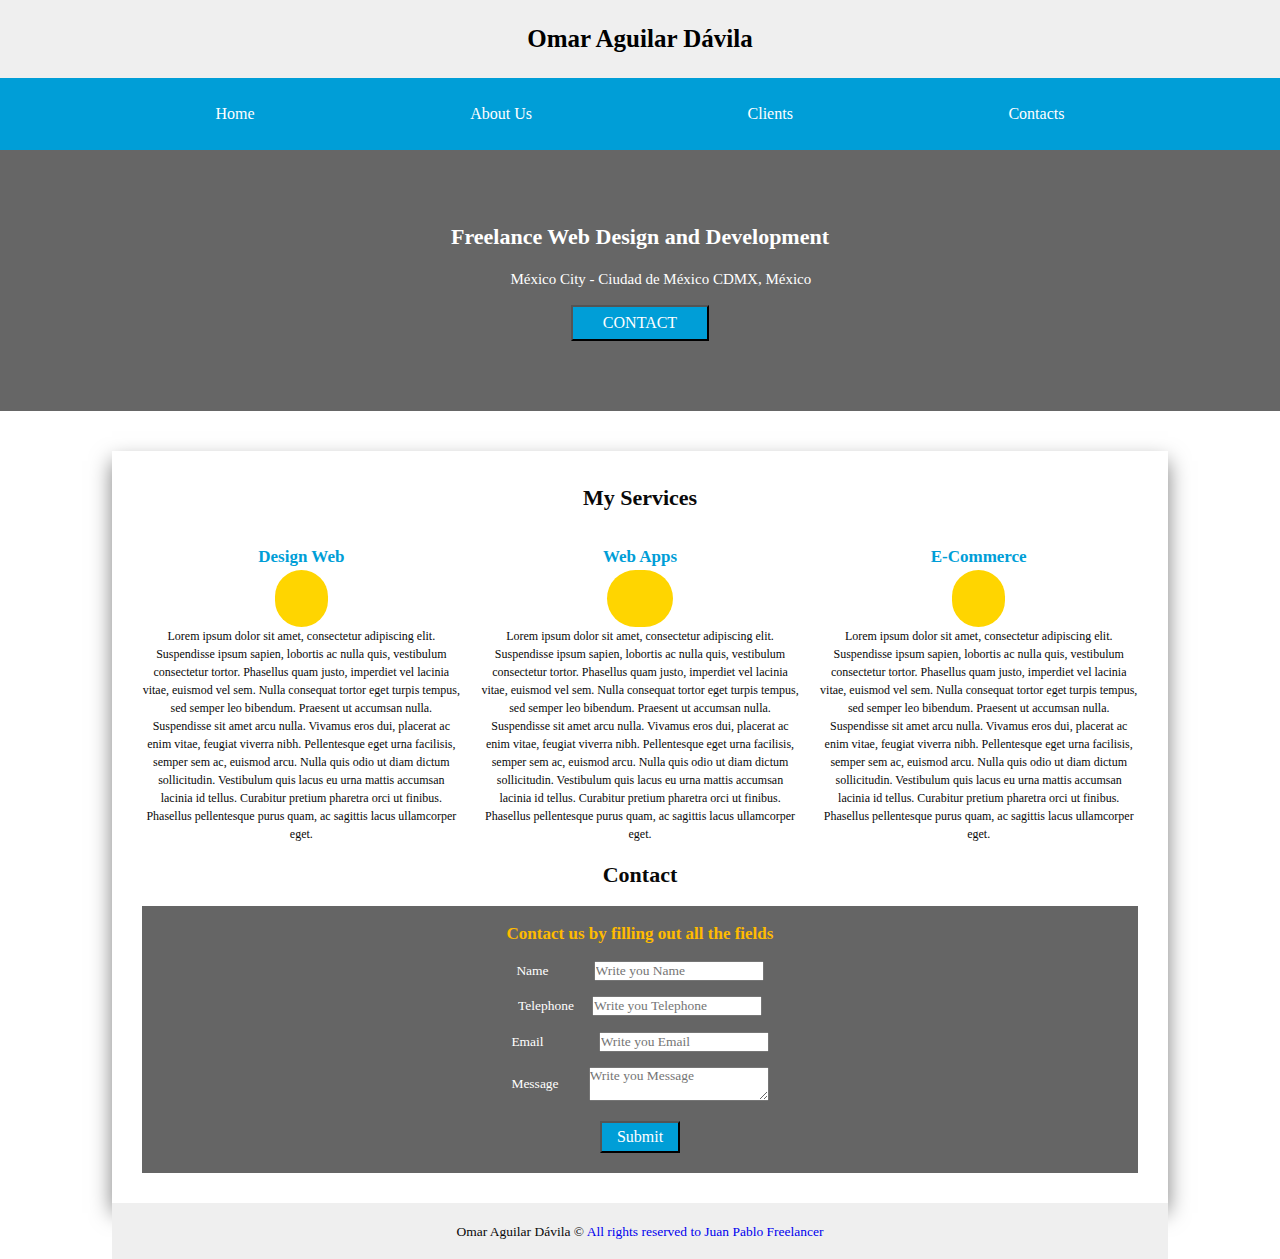
<file: browser/index.html>
<!DOCTYPE html><html lang="en" data-critters-container><head>
  <meta charset="utf-8">
  <title>Sitio Freelancer - FrontEnd</title>
  <base href="https://omarad99.github.io/SitioFreelancer-FrontEnd/">
  <meta name="viewport" content="width=device-width, initial-scale=1">
  <link rel="icon" type="image/x-icon" href="BannerMainDesignANDDeveloper.jpg">
  <link rel="stylesheet" href="app/assets/fonts/fontawesome-free-6.1.2-web/css/all.min.css">
  <link rel="stylesheet" href="app/assets/fonts/poppins/poppins.css">
<style>:root{--Color-Header-BannerTittle: #efefef;--Color-Header-Navegation: #009ed7;--Color-Header-NavegationLink: #FFF;--Color-Section-LettersBannerMain: #FFF;--Color-Section-ButtonBannerMain: #009ed7;--Color-Section-Location-BannerMain: #ffd500;--Color-Main-Background: #efefef;--Color-Main-Background-Services: #FFF;--Color-Main-Section-TittleLetters-Services: #090909;--Color-Main-Section-SubLetters-Services: #009ed7;--Color-Main-Section-BackgroundImg-Services: #ffd500;--Color-Main-Section-Img-Services: #090909;--Color-Main-Section-LoremIpsum-Services: #090909;--Color-Main-SectionFooter-ContactTittle: #090909;--Color-Main-SectionFooter-FormBackground: #656565;--Color-Main-SectionFooter-FormSubTittle: #ffbb00;--Color-Main-SectionFooter-FormLetterTittle: #FFF;--Color-Main-SectionFooter-BackgroundLabelSend: #009ed7;--Color-Main-SectionFooter-ColorLabelSend: #FFF;--Color-Main-SectionFooter-BorderLabelSend: #FFF;--Color-Main-SectionFooter-HoverBackgroundLabelSend: #FFF;--Color-Main-SectionFooter-HoverColorLabelSend: #009ed7;--Color-Main-SectionFooter-HoverBorderLabelSend: #009ed7;--Color-Footer-CopyRightTittle: #090909;--Color-Footer-BackgroundCopyRight: #efefef}*,*:before,*:after{margin:0%;padding:0%;vertical-align:auto;box-sizing:border-box;-webkit-box-sizing:border-box;-moz-box-sizing:border-box}html{scroll-behavior:smooth}body{min-height:100vh;scroll-behavior:smooth;text-rendering:optimizeSpeed;line-height:1.5;background:var(--Color-background-Found);font-family:Poppins}ul{list-style:none}a{text-decoration:none}p,a{display:inline}form,input,textarea,button,label{font-family:inherit;font-size:inherit;color:inherit}.fa-regular,.fa-solid{-moz-osx-font-smoothing:grayscale;-webkit-font-smoothing:antialiased;display:var(--fa-display,inline-block);font-style:normal;font-variant:normal;line-height:1;text-rendering:auto}@-webkit-keyframes fa-beat{0%,90%{-webkit-transform:scale(1);transform:scale(1)}45%{-webkit-transform:scale(var(--fa-beat-scale,1.25));transform:scale(var(--fa-beat-scale,1.25))}}@-webkit-keyframes fa-bounce{0%{-webkit-transform:scale(1) translateY(0);transform:scale(1) translateY(0)}10%{-webkit-transform:scale(var(--fa-bounce-start-scale-x,1.1),var(--fa-bounce-start-scale-y,.9)) translateY(0);transform:scale(var(--fa-bounce-start-scale-x,1.1),var(--fa-bounce-start-scale-y,.9)) translateY(0)}30%{-webkit-transform:scale(var(--fa-bounce-jump-scale-x,.9),var(--fa-bounce-jump-scale-y,1.1)) translateY(var(--fa-bounce-height,-.5em));transform:scale(var(--fa-bounce-jump-scale-x,.9),var(--fa-bounce-jump-scale-y,1.1)) translateY(var(--fa-bounce-height,-.5em))}50%{-webkit-transform:scale(var(--fa-bounce-land-scale-x,1.05),var(--fa-bounce-land-scale-y,.95)) translateY(0);transform:scale(var(--fa-bounce-land-scale-x,1.05),var(--fa-bounce-land-scale-y,.95)) translateY(0)}57%{-webkit-transform:scale(1) translateY(var(--fa-bounce-rebound,-.125em));transform:scale(1) translateY(var(--fa-bounce-rebound,-.125em))}64%{-webkit-transform:scale(1) translateY(0);transform:scale(1) translateY(0)}to{-webkit-transform:scale(1) translateY(0);transform:scale(1) translateY(0)}}@-webkit-keyframes fa-fade{50%{opacity:var(--fa-fade-opacity,.4)}}@-webkit-keyframes fa-beat-fade{0%,to{opacity:var(--fa-beat-fade-opacity,.4);-webkit-transform:scale(1);transform:scale(1)}50%{opacity:1;-webkit-transform:scale(var(--fa-beat-fade-scale,1.125));transform:scale(var(--fa-beat-fade-scale,1.125))}}@-webkit-keyframes fa-flip{50%{-webkit-transform:rotate3d(var(--fa-flip-x,0),var(--fa-flip-y,1),var(--fa-flip-z,0),var(--fa-flip-angle,-180deg));transform:rotate3d(var(--fa-flip-x,0),var(--fa-flip-y,1),var(--fa-flip-z,0),var(--fa-flip-angle,-180deg))}}@-webkit-keyframes fa-shake{0%{-webkit-transform:rotate(-15deg);transform:rotate(-15deg)}4%{-webkit-transform:rotate(15deg);transform:rotate(15deg)}8%,24%{-webkit-transform:rotate(-18deg);transform:rotate(-18deg)}12%,28%{-webkit-transform:rotate(18deg);transform:rotate(18deg)}16%{-webkit-transform:rotate(-22deg);transform:rotate(-22deg)}20%{-webkit-transform:rotate(22deg);transform:rotate(22deg)}32%{-webkit-transform:rotate(-12deg);transform:rotate(-12deg)}36%{-webkit-transform:rotate(12deg);transform:rotate(12deg)}40%,to{-webkit-transform:rotate(0deg);transform:rotate(0)}}@-webkit-keyframes fa-spin{0%{-webkit-transform:rotate(0deg);transform:rotate(0)}to{-webkit-transform:rotate(1turn);transform:rotate(1turn)}}.fa-code:before{content:"\f121"}.fa-credit-card:before{content:"\f09d"}.fa-location-dot:before{content:"\f3c5"}.fa-palette:before{content:"\f53f"}.fa-terminal:before{content:"\f120"}:root{--fa-font-brands:normal 400 1em/1 "Font Awesome 6 Brands"}@font-face{font-family:"Font Awesome 6 Brands";font-style:normal;font-weight:400;font-display:block;src:url("./media/fa-brands-400-Q3D6D6TO.woff2") format("woff2"),url("./media/fa-brands-400-6XPPYLRD.ttf") format("truetype")}:root{--fa-font-regular:normal 400 1em/1 "Font Awesome 6 Free"}@font-face{font-family:"Font Awesome 6 Free";font-style:normal;font-weight:400;font-display:block;src:url("./media/fa-regular-400-4BKQSETU.woff2") format("woff2"),url("./media/fa-regular-400-H3NZABAV.ttf") format("truetype")}.fa-regular{font-family:"Font Awesome 6 Free";font-weight:400}:root{--fa-font-solid:normal 900 1em/1 "Font Awesome 6 Free"}@font-face{font-family:"Font Awesome 6 Free";font-style:normal;font-weight:900;font-display:block;src:url("./media/fa-solid-900-MTKWITLC.woff2") format("woff2"),url("./media/fa-solid-900-6QMNQ5VO.ttf") format("truetype")}.fa-solid{font-family:"Font Awesome 6 Free";font-weight:900}@font-face{font-family:Poppins;src:url("./media/Poppins-Regular-4TVJUGJA.ttf") format("truetype");font-weight:400;font-style:normal}
</style><link rel="stylesheet" href="styles-EVQDM3NJ.css" media="print" onload="this.media='all'"><noscript><link rel="stylesheet" href="styles-EVQDM3NJ.css"></noscript><style ng-app-id="ng">@media (min-width: 768px){.Layout[_ngcontent-ng-c1543382815]{text-align:center;width:100%}}@media (max-width: 767px){.Layout[_ngcontent-ng-c1543382815]{text-align:center;width:100%}}</style><style ng-app-id="ng">@media (min-width: 768px){#Encabezado[_ngcontent-ng-c3246914613]{text-align:center;position:sticky;top:0;z-index:2;background:var(--Color-Header-BannerTittle)}.Header[_ngcontent-ng-c3246914613]   h1[_ngcontent-ng-c3246914613]{font-size:25px;padding-top:20px;padding-bottom:20px}}@media (max-width: 767px){#Encabezado[_ngcontent-ng-c3246914613]{display:flex;justify-content:space-evenly;align-items:center;position:sticky;top:0;z-index:2;background:var(--Color-Header-BannerTittle);padding-top:10px;padding-bottom:10px}.Header[_ngcontent-ng-c3246914613]   h1[_ngcontent-ng-c3246914613]{display:flex;align-items:center;font-size:11px;padding-top:10px;padding-bottom:10px}}</style><style ng-app-id="ng">@media (min-width: 768px){.Section-App[_ngcontent-ng-c1547955361]{text-align:center;padding-top:70px;padding-bottom:70px;background-image:linear-gradient(to top,#0009,#0009),url(/BannerMainDesignANDDeveloper.jpg);background-size:cover}.Section-App[_ngcontent-ng-c1547955361]   h2[_ngcontent-ng-c1547955361]{font-size:22px;color:var(--Color-Section-LettersBannerMain)}.Section-App[_ngcontent-ng-c1547955361]   .Location-SectionApp[_ngcontent-ng-c1547955361]{display:flex;justify-content:center;align-items:center;position:relative;margin-top:15px}.Section-App[_ngcontent-ng-c1547955361]   .Location-SectionApp[_ngcontent-ng-c1547955361]   i[_ngcontent-ng-c1547955361], p[_ngcontent-ng-c1547955361]{font-size:15px;margin-left:15px}.Section-App[_ngcontent-ng-c1547955361]   .Location-SectionApp[_ngcontent-ng-c1547955361]   i[_ngcontent-ng-c1547955361]{color:var(--Color-Section-Location-BannerMain)}.Section-App[_ngcontent-ng-c1547955361]   .Location-SectionApp[_ngcontent-ng-c1547955361]   p[_ngcontent-ng-c1547955361]{color:var(--Color-Section-LettersBannerMain)}.Section-App[_ngcontent-ng-c1547955361]   button[_ngcontent-ng-c1547955361]{padding:7px 30px;text-transform:uppercase;background:var(--Color-Section-ButtonBannerMain);color:var(--Color-Section-LettersBannerMain);position:relative;margin-top:15px}.Section-App[_ngcontent-ng-c1547955361]   button[_ngcontent-ng-c1547955361]:hover{cursor:pointer}}@media (max-width: 767px){.Section-App[_ngcontent-ng-c1547955361]{text-align:center;padding-top:70px;padding-bottom:70px;background-image:linear-gradient(to top,#0009,#0009),url(/BannerMainDesignANDDeveloper.jpg);background-size:cover}.Section-App[_ngcontent-ng-c1547955361]   h2[_ngcontent-ng-c1547955361]{font-size:11px;color:var(--Color-Section-LettersBannerMain)}.Section-App[_ngcontent-ng-c1547955361]   .Location-SectionApp[_ngcontent-ng-c1547955361]{display:flex;justify-content:center;align-items:center;position:relative;margin-top:7px}.Section-App[_ngcontent-ng-c1547955361]   .Location-SectionApp[_ngcontent-ng-c1547955361]   i[_ngcontent-ng-c1547955361], P[_ngcontent-ng-c1547955361]{font-size:10px;margin-left:15px}.Section-App[_ngcontent-ng-c1547955361]   .Location-SectionApp[_ngcontent-ng-c1547955361]   i[_ngcontent-ng-c1547955361]{color:var(--Color-Section-Location-BannerMain)}.Section-App[_ngcontent-ng-c1547955361]   .Location-SectionApp[_ngcontent-ng-c1547955361]   p[_ngcontent-ng-c1547955361]{color:var(--Color-Section-LettersBannerMain)}.Section-App[_ngcontent-ng-c1547955361]   button[_ngcontent-ng-c1547955361]{font-size:11px;color:var(--Color-Section-LettersBannerMain);padding:7px 20px;text-transform:uppercase;background:var(--Color-Section-ButtonBannerMain);position:relative;margin-top:15px}.Section-App[_ngcontent-ng-c1547955361]   button[_ngcontent-ng-c1547955361]:hover{cursor:pointer}}</style><style ng-app-id="ng">@media (min-width: 768px){.Main[_ngcontent-ng-c2484108657]{padding:30px;background:var(--Color-Main-Background-Services);margin-top:2.5rem;box-shadow:0 10px 20px #00000080;margin-left:7rem;margin-right:7rem}}@media (max-width: 767px){.Main[_ngcontent-ng-c2484108657]{background:var(--Color-Main-Background-Services);box-shadow:0 10px 20px #00000080;margin:1rem .5rem}}</style><style ng-app-id="ng">@media (min-width: 768px){.Footer[_ngcontent-ng-c1455453558]{margin-left:7rem;margin-right:7rem;padding-top:1rem;padding-bottom:1rem;background:var(--Color-Footer-BackgroundCopyRight)}.Footer[_ngcontent-ng-c1455453558]   small[_ngcontent-ng-c1455453558]{font-size:13.5px;color:var(--Color-Footer-CopyRightTittle)}}@media (max-width: 767px){.Footer[_ngcontent-ng-c1455453558]{text-align:center;background:var(--Color-Footer-BackgroundCopyRight)}.Footer[_ngcontent-ng-c1455453558]   small[_ngcontent-ng-c1455453558]{font-size:11px;color:var(--Color-Footer-CopyRightTittle)}}</style><style ng-app-id="ng">@media (min-width: 768px){.Navegation-Little[_ngcontent-ng-c801773006]{display:none}.Navegation-Big[_ngcontent-ng-c801773006]{padding-top:24px;padding-bottom:24px;background:var(--Color-Header-Navegation)}.Navegation-Big[_ngcontent-ng-c801773006]   ul[_ngcontent-ng-c801773006]{display:flex;justify-content:space-evenly;align-items:center}.Navegation-Big[_ngcontent-ng-c801773006]   .ListNavegation-Big[_ngcontent-ng-c801773006]   .Navegation-List-Big[_ngcontent-ng-c801773006]   a[_ngcontent-ng-c801773006]{color:var(--Color-Header-NavegationLink)}}@media (max-width: 767px){.Navegation-Big[_ngcontent-ng-c801773006]{display:none}.Navegation-Little[_ngcontent-ng-c801773006]{display:flex;justify-content:center;align-items:center}.Navegation-Little[_ngcontent-ng-c801773006]   .Label-Main[_ngcontent-ng-c801773006]{position:relative;cursor:pointer}.Navegation-Little[_ngcontent-ng-c801773006]   .Label-Main[_ngcontent-ng-c801773006]   #Spn-1[_ngcontent-ng-c801773006], #Spn-2[_ngcontent-ng-c801773006], #Spn-3[_ngcontent-ng-c801773006]{position:absolute;content:"";background:var(--Color-Header-Navegation);top:-6px;height:4px;width:20px;border-radius:75px;transition:all .4s ease-in-out}.Navegation-Little[_ngcontent-ng-c801773006]   .Label-Main[_ngcontent-ng-c801773006]   #Spn-2[_ngcontent-ng-c801773006]{top:-1px}.Navegation-Little[_ngcontent-ng-c801773006]   .Label-Main[_ngcontent-ng-c801773006]   #Spn-3[_ngcontent-ng-c801773006]{top:4px}.Navegation-Little[_ngcontent-ng-c801773006]   #Btn-Main[_ngcontent-ng-c801773006]{display:none}.Navegation-Little[_ngcontent-ng-c801773006]   #Btn-Main[_ngcontent-ng-c801773006]:checked ~ .Label-Main[_ngcontent-ng-c801773006]   #Spn-1[_ngcontent-ng-c801773006]{transform:rotate(140deg);top:-1px}.Navegation-Little[_ngcontent-ng-c801773006]   #Btn-Main[_ngcontent-ng-c801773006]:checked ~ .Label-Main[_ngcontent-ng-c801773006]   #Spn-2[_ngcontent-ng-c801773006]{opacity:0}.Navegation-Little[_ngcontent-ng-c801773006]   #Btn-Main[_ngcontent-ng-c801773006]:checked ~ .Label-Main[_ngcontent-ng-c801773006]   #Spn-3[_ngcontent-ng-c801773006]{transform:rotate(-140deg);top:-1px}.Navegation-Little[_ngcontent-ng-c801773006]   .Label-Navegation[_ngcontent-ng-c801773006]{display:none;position:absolute;top:3.59rem;left:0;width:100%;background:var(--Color-Header-Navegation)}.Navegation-Little[_ngcontent-ng-c801773006]   .Label-Navegation[_ngcontent-ng-c801773006]   ul[_ngcontent-ng-c801773006]{display:flex;justify-content:center;align-items:center;flex-direction:column;width:100%}.Navegation-Little[_ngcontent-ng-c801773006]   .Label-Navegation[_ngcontent-ng-c801773006]   .ListNavegation-Little[_ngcontent-ng-c801773006]   li[_ngcontent-ng-c801773006]{padding-top:10px;padding-bottom:10px}.Navegation-Little[_ngcontent-ng-c801773006]   .Label-Navegation[_ngcontent-ng-c801773006]   .ListNavegation-Little[_ngcontent-ng-c801773006]   .Navegation-List-Little[_ngcontent-ng-c801773006]   a[_ngcontent-ng-c801773006]{font-size:11px;color:var(--Color-Header-NavegationLink)}.Navegation-Little[_ngcontent-ng-c801773006]   #Btn-Main[_ngcontent-ng-c801773006]:checked ~ .Label-Navegation[_ngcontent-ng-c801773006]{display:block}}</style><style ng-app-id="ng">@media (min-width: 768px){.Section-Services[_ngcontent-ng-c4190260384]   h2[_ngcontent-ng-c4190260384]{font-size:22px;color:var(--Color-Main-Section-TittleLetters-Services)}.Section-Services[_ngcontent-ng-c4190260384]   .My-Services[_ngcontent-ng-c4190260384]{display:flex;justify-content:space-between;align-items:center;margin-top:30px}.Section-Services[_ngcontent-ng-c4190260384]   .My-Services[_ngcontent-ng-c4190260384]   .Design-Web[_ngcontent-ng-c4190260384]{display:flex;justify-content:center;align-items:center;flex-direction:column}.Section-Services[_ngcontent-ng-c4190260384]   .My-Services[_ngcontent-ng-c4190260384]   .Design-Web[_ngcontent-ng-c4190260384]   h3[_ngcontent-ng-c4190260384]{font-size:17px;color:var(--Color-Main-Section-SubLetters-Services)}.Section-Services[_ngcontent-ng-c4190260384]   .My-Services[_ngcontent-ng-c4190260384]   .Design-Web[_ngcontent-ng-c4190260384]   i[_ngcontent-ng-c4190260384]{font-size:17px;background:var(--Color-Main-Section-BackgroundImg-Services);border-radius:75px;padding:20px;color:var(--Color-Main-Section-Img-Services)}.Section-Services[_ngcontent-ng-c4190260384]   .My-Services[_ngcontent-ng-c4190260384]   .Design-Web[_ngcontent-ng-c4190260384]   p[_ngcontent-ng-c4190260384]{font-size:12px;color:var(--Color-Main-Section-LoremIpsum-Services)}.Section-Services[_ngcontent-ng-c4190260384]   .My-Services[_ngcontent-ng-c4190260384]   .Apps-Mobile[_ngcontent-ng-c4190260384]{display:flex;justify-content:center;align-items:center;flex-direction:column;margin-left:20px}.Section-Services[_ngcontent-ng-c4190260384]   .My-Services[_ngcontent-ng-c4190260384]   .Apps-Mobile[_ngcontent-ng-c4190260384]   h3[_ngcontent-ng-c4190260384]{font-size:17px;color:var(--Color-Main-Section-SubLetters-Services)}.Section-Services[_ngcontent-ng-c4190260384]   .My-Services[_ngcontent-ng-c4190260384]   .Apps-Mobile[_ngcontent-ng-c4190260384]   .AppsMobile-Img[_ngcontent-ng-c4190260384]{display:flex;justify-content:center;align-items:center;background:var(--Color-Main-Section-BackgroundImg-Services);border-radius:75px;padding:20px}.Section-Services[_ngcontent-ng-c4190260384]   .My-Services[_ngcontent-ng-c4190260384]   .Apps-Mobile[_ngcontent-ng-c4190260384]   .AppsMobile-Img[_ngcontent-ng-c4190260384]   i[_ngcontent-ng-c4190260384]{font-size:17px;color:var(--Color-Main-Section-Img-Services)}.Section-Services[_ngcontent-ng-c4190260384]   .My-Services[_ngcontent-ng-c4190260384]   .Apps-Mobile[_ngcontent-ng-c4190260384]   p[_ngcontent-ng-c4190260384]{font-size:12px;color:var(--Color-Main-Section-LoremIpsum-Services)}.Section-Services[_ngcontent-ng-c4190260384]   .My-Services[_ngcontent-ng-c4190260384]   .E-Commerce[_ngcontent-ng-c4190260384]{display:flex;justify-content:center;align-items:center;flex-direction:column;margin-left:20px}.Section-Services[_ngcontent-ng-c4190260384]   .My-Services[_ngcontent-ng-c4190260384]   .E-Commerce[_ngcontent-ng-c4190260384]   h3[_ngcontent-ng-c4190260384]{font-size:17px;color:var(--Color-Main-Section-SubLetters-Services)}.Section-Services[_ngcontent-ng-c4190260384]   .My-Services[_ngcontent-ng-c4190260384]   .E-Commerce[_ngcontent-ng-c4190260384]   i[_ngcontent-ng-c4190260384]{font-size:17px;background:var(--Color-Main-Section-BackgroundImg-Services);border-radius:75px;padding:20px;color:var(--Color-Main-Section-Img-Services)}.Section-Services[_ngcontent-ng-c4190260384]   .My-Services[_ngcontent-ng-c4190260384]   .E-Commerce[_ngcontent-ng-c4190260384]   p[_ngcontent-ng-c4190260384]{font-size:12px;color:var(--Color-Main-Section-LoremIpsum-Services)}}@media (max-width: 767px){.Section-Services[_ngcontent-ng-c4190260384]   h2[_ngcontent-ng-c4190260384]{font-size:12px;color:var(--Color-Main-Section-TittleLetters-Services);padding:15px}.Section-Services[_ngcontent-ng-c4190260384]   .My-Services[_ngcontent-ng-c4190260384], .Section-Services[_ngcontent-ng-c4190260384]   .My-Services[_ngcontent-ng-c4190260384]   .Design-Web[_ngcontent-ng-c4190260384]{display:flex;justify-content:center;align-items:center;flex-direction:column}.Section-Services[_ngcontent-ng-c4190260384]   .My-Services[_ngcontent-ng-c4190260384]   .Design-Web[_ngcontent-ng-c4190260384]   h3[_ngcontent-ng-c4190260384]{font-size:11px;color:var(--Color-Main-Section-SubLetters-Services)}.Section-Services[_ngcontent-ng-c4190260384]   .My-Services[_ngcontent-ng-c4190260384]   .Design-Web[_ngcontent-ng-c4190260384]   i[_ngcontent-ng-c4190260384]{font-size:11px;background:var(--Color-Main-Section-BackgroundImg-Services);border-radius:75px;padding:10px;color:var(--Color-Main-Section-Img-Services)}.Section-Services[_ngcontent-ng-c4190260384]   .My-Services[_ngcontent-ng-c4190260384]   .Design-Web[_ngcontent-ng-c4190260384]   p[_ngcontent-ng-c4190260384]{font-size:11px;color:var(--Color-Main-Section-LoremIpsum-Services)}.Section-Services[_ngcontent-ng-c4190260384]   .My-Services[_ngcontent-ng-c4190260384]   .Apps-Mobile[_ngcontent-ng-c4190260384]{display:flex;justify-content:center;align-items:center;flex-direction:column}.Section-Services[_ngcontent-ng-c4190260384]   .My-Services[_ngcontent-ng-c4190260384]   .Apps-Mobile[_ngcontent-ng-c4190260384]   h3[_ngcontent-ng-c4190260384]{font-size:11px;color:var(--Color-Main-Section-SubLetters-Services)}.Section-Services[_ngcontent-ng-c4190260384]   .My-Services[_ngcontent-ng-c4190260384]   .Apps-Mobile[_ngcontent-ng-c4190260384]   .AppsMobile-Img[_ngcontent-ng-c4190260384]{display:flex;justify-content:center;align-items:center;background:var(--Color-Main-Section-BackgroundImg-Services);border-radius:75px;padding:10px}.Section-Services[_ngcontent-ng-c4190260384]   .My-Services[_ngcontent-ng-c4190260384]   .Apps-Mobile[_ngcontent-ng-c4190260384]   .AppsMobile-Img[_ngcontent-ng-c4190260384]   i[_ngcontent-ng-c4190260384]{font-size:11px;color:var(--Color-Main-Section-Img-Services)}.Section-Services[_ngcontent-ng-c4190260384]   .My-Services[_ngcontent-ng-c4190260384]   .Apps-Mobile[_ngcontent-ng-c4190260384]   p[_ngcontent-ng-c4190260384]{font-size:11px;color:var(--Color-Main-Section-LoremIpsum-Services)}.Section-Services[_ngcontent-ng-c4190260384]   .My-Services[_ngcontent-ng-c4190260384]   .E-Commerce[_ngcontent-ng-c4190260384]{display:flex;justify-content:center;align-items:center;flex-direction:column}.Section-Services[_ngcontent-ng-c4190260384]   .My-Services[_ngcontent-ng-c4190260384]   .E-Commerce[_ngcontent-ng-c4190260384]   h3[_ngcontent-ng-c4190260384]{font-size:11px;color:var(--Color-Main-Section-SubLetters-Services)}.Section-Services[_ngcontent-ng-c4190260384]   .My-Services[_ngcontent-ng-c4190260384]   .E-Commerce[_ngcontent-ng-c4190260384]   i[_ngcontent-ng-c4190260384]{font-size:11px;background:var(--Color-Main-Section-BackgroundImg-Services);border-radius:75px;padding:10px;color:var(--Color-Main-Section-Img-Services)}.Section-Services[_ngcontent-ng-c4190260384]   .My-Services[_ngcontent-ng-c4190260384]   .E-Commerce[_ngcontent-ng-c4190260384]   p[_ngcontent-ng-c4190260384]{font-size:11px;color:var(--Color-Main-Section-LoremIpsum-Services)}}</style><style ng-app-id="ng">@media (min-width: 768px){.Section-Contact[_ngcontent-ng-c2182590530]   h2[_ngcontent-ng-c2182590530]{font-size:22px;color:var(--Color-Main-Section-TittleLetters-Services);padding:15px}.Section-Contact[_ngcontent-ng-c2182590530]   .Contact-Form[_ngcontent-ng-c2182590530]{display:flex;justify-content:center;align-items:center;flex-direction:column;background:var(--Color-Main-SectionFooter-FormBackground)}.Section-Contact[_ngcontent-ng-c2182590530]   .Contact-Form[_ngcontent-ng-c2182590530]   .Contact-TittleContact[_ngcontent-ng-c2182590530]   h3[_ngcontent-ng-c2182590530]{font-size:17px;color:var(--Color-Main-SectionFooter-FormSubTittle);padding:15px}.Section-Contact[_ngcontent-ng-c2182590530]   .Contact-Form[_ngcontent-ng-c2182590530]   .Contact-ContentContact[_ngcontent-ng-c2182590530]{text-align:center}.Section-Contact[_ngcontent-ng-c2182590530]   .Contact-Form[_ngcontent-ng-c2182590530]   .Label_Name-Telephone[_ngcontent-ng-c2182590530]{display:flex;justify-content:center;align-items:center;flex-direction:column}.Section-Contact[_ngcontent-ng-c2182590530]   .Contact-Form[_ngcontent-ng-c2182590530]   .Label_Name-Telephone[_ngcontent-ng-c2182590530]   .Label-Name[_ngcontent-ng-c2182590530]{display:flex;justify-content:center;align-items:center}.Section-Contact[_ngcontent-ng-c2182590530]   .Contact-Form[_ngcontent-ng-c2182590530]   .Label_Name-Telephone[_ngcontent-ng-c2182590530]   .Label-Name[_ngcontent-ng-c2182590530]   p[_ngcontent-ng-c2182590530]{font-size:13.5px;color:var(--Color-Main-SectionFooter-FormLetterTittle)}.Section-Contact[_ngcontent-ng-c2182590530]   .Contact-Form[_ngcontent-ng-c2182590530]   .Label_Name-Telephone[_ngcontent-ng-c2182590530]   .Label-Name[_ngcontent-ng-c2182590530]   input[_ngcontent-ng-c2182590530]{font-size:13.5px;margin-left:45px;width:100%}.Section-Contact[_ngcontent-ng-c2182590530]   .Contact-Form[_ngcontent-ng-c2182590530]   .Label_Name-Telephone[_ngcontent-ng-c2182590530]   .Label-Telephone[_ngcontent-ng-c2182590530]{display:flex;justify-content:center;align-items:center;margin-top:15px}.Section-Contact[_ngcontent-ng-c2182590530]   .Contact-Form[_ngcontent-ng-c2182590530]   .Label_Name-Telephone[_ngcontent-ng-c2182590530]   .Label-Telephone[_ngcontent-ng-c2182590530]   p[_ngcontent-ng-c2182590530]{font-size:13.5px;color:var(--Color-Main-SectionFooter-FormLetterTittle)}.Section-Contact[_ngcontent-ng-c2182590530]   .Contact-Form[_ngcontent-ng-c2182590530]   .Label_Name-Telephone[_ngcontent-ng-c2182590530]   .Label-Telephone[_ngcontent-ng-c2182590530]   input[_ngcontent-ng-c2182590530]{font-size:13.5px;margin-left:18px;width:100%}.Section-Contact[_ngcontent-ng-c2182590530]   .Contact-Form[_ngcontent-ng-c2182590530]   .Label_Email[_ngcontent-ng-c2182590530]{display:flex;justify-content:space-around;align-items:center;margin-top:15px}.Section-Contact[_ngcontent-ng-c2182590530]   .Contact-Form[_ngcontent-ng-c2182590530]   .Label_Email[_ngcontent-ng-c2182590530]   p[_ngcontent-ng-c2182590530]{font-size:13.5px;color:var(--Color-Main-SectionFooter-FormLetterTittle)}.Section-Contact[_ngcontent-ng-c2182590530]   .Contact-Form[_ngcontent-ng-c2182590530]   .Label_Email[_ngcontent-ng-c2182590530]   input[_ngcontent-ng-c2182590530]{font-size:13.5px;margin-left:55px;width:100%}.Section-Contact[_ngcontent-ng-c2182590530]   .Contact-Form[_ngcontent-ng-c2182590530]   .Label_Message[_ngcontent-ng-c2182590530]{display:flex;justify-content:space-between;align-items:center;margin-top:15px}.Section-Contact[_ngcontent-ng-c2182590530]   .Contact-Form[_ngcontent-ng-c2182590530]   .Label_Message[_ngcontent-ng-c2182590530]   p[_ngcontent-ng-c2182590530]{font-size:13.5px;color:var(--Color-Main-SectionFooter-FormLetterTittle)}.Section-Contact[_ngcontent-ng-c2182590530]   .Contact-Form[_ngcontent-ng-c2182590530]   .Label_Message[_ngcontent-ng-c2182590530]   textarea[_ngcontent-ng-c2182590530]{font-size:13.5px;margin-left:30px;width:100%}.Section-Contact[_ngcontent-ng-c2182590530]   .Contact-Form[_ngcontent-ng-c2182590530]   .Label_Send[_ngcontent-ng-c2182590530]{margin-top:20px;margin-bottom:20px;padding:5px 15px;background:var(--Color-Main-SectionFooter-BackgroundLabelSend);color:var(--Color-Main-SectionFooter-ColorLabelSend);cursor:pointer}.Section-Contact[_ngcontent-ng-c2182590530]   .Contact-Form[_ngcontent-ng-c2182590530]   .Label_Send[_ngcontent-ng-c2182590530]:hover{background:var(--Color-Main-SectionFooter-HoverBackgroundLabelSend);color:var(--Color-Main-SectionFooter-HoverColorLabelSend);border:2px solid var(--Color-Main-SectionFooter-HoverBorderLabelSend);transition:2s}}@media (max-width: 767px){.Section-Contact[_ngcontent-ng-c2182590530]   h2[_ngcontent-ng-c2182590530]{font-size:12px;color:var(--Color-Main-Section-TittleLetters-Services);padding:10px}.Section-Contact[_ngcontent-ng-c2182590530]   .Contact-Form[_ngcontent-ng-c2182590530]{display:flex;justify-content:center;align-items:center;flex-direction:column;background:var(--Color-Main-SectionFooter-FormBackground)}.Section-Contact[_ngcontent-ng-c2182590530]   .Contact-Form[_ngcontent-ng-c2182590530]   .Contact-TittleContact[_ngcontent-ng-c2182590530]   h3[_ngcontent-ng-c2182590530]{font-size:11px;color:var(--Color-Main-SectionFooter-FormSubTittle);padding-top:10px;padding-bottom:10px}.Section-Contact[_ngcontent-ng-c2182590530]   .Contact-Form[_ngcontent-ng-c2182590530]   .Contact-ContentContact[_ngcontent-ng-c2182590530], .Section-Contact[_ngcontent-ng-c2182590530]   .Contact-Form[_ngcontent-ng-c2182590530]   .Contact-ContentContact[_ngcontent-ng-c2182590530]   .Label_Name-Telephone[_ngcontent-ng-c2182590530]{text-align:center}.Section-Contact[_ngcontent-ng-c2182590530]   .Contact-Form[_ngcontent-ng-c2182590530]   .Contact-ContentContact[_ngcontent-ng-c2182590530]   .Label_Name-Telephone[_ngcontent-ng-c2182590530]   .Label-Name[_ngcontent-ng-c2182590530]{display:flex;justify-content:space-evenly;align-items:center}.Section-Contact[_ngcontent-ng-c2182590530]   .Contact-Form[_ngcontent-ng-c2182590530]   .Contact-ContentContact[_ngcontent-ng-c2182590530]   .Label_Name-Telephone[_ngcontent-ng-c2182590530]   .Label-Name[_ngcontent-ng-c2182590530]   p[_ngcontent-ng-c2182590530]{font-size:11px;color:var(--Color-Main-SectionFooter-FormLetterTittle)}.Section-Contact[_ngcontent-ng-c2182590530]   .Contact-Form[_ngcontent-ng-c2182590530]   .Contact-ContentContact[_ngcontent-ng-c2182590530]   .Label_Name-Telephone[_ngcontent-ng-c2182590530]   .Label-Name[_ngcontent-ng-c2182590530]   input[_ngcontent-ng-c2182590530]{font-size:11px;margin-left:40px;width:100%}.Section-Contact[_ngcontent-ng-c2182590530]   .Contact-Form[_ngcontent-ng-c2182590530]   .Contact-ContentContact[_ngcontent-ng-c2182590530]   .Label_Name-Telephone[_ngcontent-ng-c2182590530]   .Label-Telephone[_ngcontent-ng-c2182590530]{display:flex;justify-content:space-evenly;align-items:center;margin-top:15px}.Section-Contact[_ngcontent-ng-c2182590530]   .Contact-Form[_ngcontent-ng-c2182590530]   .Contact-ContentContact[_ngcontent-ng-c2182590530]   .Label_Name-Telephone[_ngcontent-ng-c2182590530]   .Label-Telephone[_ngcontent-ng-c2182590530]   p[_ngcontent-ng-c2182590530]{font-size:11px;color:var(--Color-Main-SectionFooter-FormLetterTittle)}.Section-Contact[_ngcontent-ng-c2182590530]   .Contact-Form[_ngcontent-ng-c2182590530]   .Contact-ContentContact[_ngcontent-ng-c2182590530]   .Label_Name-Telephone[_ngcontent-ng-c2182590530]   .Label-Telephone[_ngcontent-ng-c2182590530]   input[_ngcontent-ng-c2182590530]{font-size:11px;margin-left:15px;width:100%}.Section-Contact[_ngcontent-ng-c2182590530]   .Contact-Form[_ngcontent-ng-c2182590530]   .Contact-ContentContact[_ngcontent-ng-c2182590530]   .Label_Email[_ngcontent-ng-c2182590530]{display:flex;justify-content:space-evenly;align-items:center;margin-top:15px}.Section-Contact[_ngcontent-ng-c2182590530]   .Contact-Form[_ngcontent-ng-c2182590530]   .Contact-ContentContact[_ngcontent-ng-c2182590530]   .Label_Email[_ngcontent-ng-c2182590530]   p[_ngcontent-ng-c2182590530]{font-size:11px;color:var(--Color-Main-SectionFooter-FormLetterTittle)}.Section-Contact[_ngcontent-ng-c2182590530]   .Contact-Form[_ngcontent-ng-c2182590530]   .Contact-ContentContact[_ngcontent-ng-c2182590530]   .Label_Email[_ngcontent-ng-c2182590530]   input[_ngcontent-ng-c2182590530]{font-size:11px;margin-left:43px;width:100%}.Section-Contact[_ngcontent-ng-c2182590530]   .Contact-Form[_ngcontent-ng-c2182590530]   .Contact-ContentContact[_ngcontent-ng-c2182590530]   .Label_Message[_ngcontent-ng-c2182590530]{display:flex;justify-content:space-evenly;align-items:center;margin-top:15px}.Section-Contact[_ngcontent-ng-c2182590530]   .Contact-Form[_ngcontent-ng-c2182590530]   .Contact-ContentContact[_ngcontent-ng-c2182590530]   .Label_Message[_ngcontent-ng-c2182590530]   p[_ngcontent-ng-c2182590530]{font-size:11px;color:var(--Color-Main-SectionFooter-FormLetterTittle)}.Section-Contact[_ngcontent-ng-c2182590530]   .Contact-Form[_ngcontent-ng-c2182590530]   .Contact-ContentContact[_ngcontent-ng-c2182590530]   .Label_Message[_ngcontent-ng-c2182590530]   textarea[_ngcontent-ng-c2182590530]{font-size:11px;margin-left:25px;width:100%}.Section-Contact[_ngcontent-ng-c2182590530]   .Contact-Form[_ngcontent-ng-c2182590530]   .Contact-ContentContact[_ngcontent-ng-c2182590530]   .Label_Send[_ngcontent-ng-c2182590530]{font-size:11px;margin-top:15px;margin-bottom:15px;padding:2.5px 7px;background:var(--Color-Main-SectionFooter-BackgroundLabelSend);color:var(--Color-Main-SectionFooter-ColorLabelSend);border:2px solid var(--Color-Main-SectionFooter-BorderLabelSend);cursor:pointer}.Section-Contact[_ngcontent-ng-c2182590530]   .Contact-Form[_ngcontent-ng-c2182590530]   .Contact-ContentContact[_ngcontent-ng-c2182590530]   .Label_Send[_ngcontent-ng-c2182590530]:hover{background:var(--Color-Main-SectionFooter-HoverBackgroundLabelSend);color:var(--Color-Main-SectionFooter-HoverColorLabelSend);border:2px solid var(--Color-Main-SectionFooter-HoverBorderLabelSend);transition:2s}}</style></head>
<body><!--nghm-->
  <app-root _nghost-ng-c1543382815 ng-version="18.2.1" ngh="0" ng-server-context="ssg"><div _ngcontent-ng-c1543382815 class="Layout"><app-header _ngcontent-ng-c1543382815 _nghost-ng-c3246914613 ngh="0"><header _ngcontent-ng-c3246914613 id="Encabezado" class="Header"><h1 _ngcontent-ng-c3246914613>Omar Aguilar Dávila</h1><app-navegation _ngcontent-ng-c3246914613 _nghost-ng-c801773006 ngh="0"><nav _ngcontent-ng-c801773006 id="Navegación-Grande" class="Navegation-Big"><ul _ngcontent-ng-c801773006 class="ListNavegation-Big"><li _ngcontent-ng-c801773006 class="Navegation-List-Big"><a _ngcontent-ng-c801773006 href="#Encabezado" title="My Home" class="Navegation-Link-Big">Home</a></li><li _ngcontent-ng-c801773006 class="Navegation-List-Big"><a _ngcontent-ng-c801773006 href="#Sección" title="My About" class="Navegation-Link-Big">About Us</a></li><li _ngcontent-ng-c801773006 class="Navegation-List-Big"><a _ngcontent-ng-c801773006 href="#Menu" title="My Clients" class="Navegation-Link-Big">Clients</a></li><li _ngcontent-ng-c801773006 class="Navegation-List-Big"><a _ngcontent-ng-c801773006 href="#PieDePágina" title="My Contacts" class="Navegation-Link-Big">Contacts</a></li></ul></nav><nav _ngcontent-ng-c801773006 id="Navegación-Pequeña" class="Navegation-Little"><input _ngcontent-ng-c801773006 type="checkbox" id="Btn-Main" placeholder="ButtonMain"><label _ngcontent-ng-c801773006 for="Btn-Main" class="Label-Main"><span _ngcontent-ng-c801773006 id="Spn-1"></span><span _ngcontent-ng-c801773006 id="Spn-2"></span><span _ngcontent-ng-c801773006 id="Spn-3"></span></label><label _ngcontent-ng-c801773006 for="Btn-Main" class="Label-Navegation"><ul _ngcontent-ng-c801773006 class="ListNavegation-Little"><li _ngcontent-ng-c801773006 class="Navegation-List-Little"><a _ngcontent-ng-c801773006 href="#Encabezado" title="My Hoem" class="Navegation-Link-Little">Home</a></li><li _ngcontent-ng-c801773006 class="Navegation-List-Little"><a _ngcontent-ng-c801773006 href="#Sección" title="My About US" class="Navegation-Link-Little">About US</a></li><li _ngcontent-ng-c801773006 class="Navegation-List-Little"><a _ngcontent-ng-c801773006 href="#Menu" title="My Clients" class="Navegation-Link-Little">Clients</a></li><li _ngcontent-ng-c801773006 class="Navegation-List-Little"><a _ngcontent-ng-c801773006 href="#PieDePágina" title="My Contact" class="Navegation-Link-Little">Contact</a></li></ul></label></nav></app-navegation></header></app-header><app-section-app _ngcontent-ng-c1543382815 _nghost-ng-c1547955361 ngh="0"><section _ngcontent-ng-c1547955361 id="Sección" class="Section-App"><h2 _ngcontent-ng-c1547955361>Freelance Web Design and Development</h2><div _ngcontent-ng-c1547955361 class="Location-SectionApp"><i _ngcontent-ng-c1547955361 class="fa-solid fa-location-dot"></i><p _ngcontent-ng-c1547955361>México City - Ciudad de México CDMX, México</p></div><a _ngcontent-ng-c1547955361 href="#PieDePágina"><button _ngcontent-ng-c1547955361 type="button">Contact</button></a></section></app-section-app><app-main _ngcontent-ng-c1543382815 _nghost-ng-c2484108657 ngh="0"><main _ngcontent-ng-c2484108657 id="Menu" class="Main"><app-section-services _ngcontent-ng-c2484108657 _nghost-ng-c4190260384 ngh="0"><section _ngcontent-ng-c4190260384 class="Section-Services"><h2 _ngcontent-ng-c4190260384>My Services</h2><div _ngcontent-ng-c4190260384 class="My-Services"><div _ngcontent-ng-c4190260384 class="Design-Web"><h3 _ngcontent-ng-c4190260384>Design Web</h3><i _ngcontent-ng-c4190260384 class="fa-solid fa-palette"></i><p _ngcontent-ng-c4190260384>Lorem ipsum dolor sit amet, consectetur adipiscing elit. Suspendisse ipsum sapien, lobortis ac nulla quis, vestibulum consectetur tortor. Phasellus quam justo, imperdiet vel lacinia vitae, euismod vel sem. Nulla consequat tortor eget turpis tempus, sed semper leo bibendum. Praesent ut accumsan nulla. Suspendisse sit amet arcu nulla. Vivamus eros dui, placerat ac enim vitae, feugiat viverra nibh. Pellentesque eget urna facilisis, semper sem ac, euismod arcu. Nulla quis odio ut diam dictum sollicitudin. Vestibulum quis lacus eu urna mattis accumsan lacinia id tellus. Curabitur pretium pharetra orci ut finibus. Phasellus pellentesque purus quam, ac sagittis lacus ullamcorper eget.</p></div><div _ngcontent-ng-c4190260384 class="Apps-Mobile"><h3 _ngcontent-ng-c4190260384>Web Apps</h3><div _ngcontent-ng-c4190260384 class="AppsMobile-Img"><i _ngcontent-ng-c4190260384 class="fa-solid fa-terminal"></i><i _ngcontent-ng-c4190260384 class="fa-solid fa-code"></i></div><p _ngcontent-ng-c4190260384>Lorem ipsum dolor sit amet, consectetur adipiscing elit. Suspendisse ipsum sapien, lobortis ac nulla quis, vestibulum consectetur tortor. Phasellus quam justo, imperdiet vel lacinia vitae, euismod vel sem. Nulla consequat tortor eget turpis tempus, sed semper leo bibendum. Praesent ut accumsan nulla. Suspendisse sit amet arcu nulla. Vivamus eros dui, placerat ac enim vitae, feugiat viverra nibh. Pellentesque eget urna facilisis, semper sem ac, euismod arcu. Nulla quis odio ut diam dictum sollicitudin. Vestibulum quis lacus eu urna mattis accumsan lacinia id tellus. Curabitur pretium pharetra orci ut finibus. Phasellus pellentesque purus quam, ac sagittis lacus ullamcorper eget.</p></div><div _ngcontent-ng-c4190260384 class="E-Commerce"><h3 _ngcontent-ng-c4190260384>E-Commerce</h3><i _ngcontent-ng-c4190260384 class="fa-regular fa-credit-card"></i><p _ngcontent-ng-c4190260384>Lorem ipsum dolor sit amet, consectetur adipiscing elit. Suspendisse ipsum sapien, lobortis ac nulla quis, vestibulum consectetur tortor. Phasellus quam justo, imperdiet vel lacinia vitae, euismod vel sem. Nulla consequat tortor eget turpis tempus, sed semper leo bibendum. Praesent ut accumsan nulla. Suspendisse sit amet arcu nulla. Vivamus eros dui, placerat ac enim vitae, feugiat viverra nibh. Pellentesque eget urna facilisis, semper sem ac, euismod arcu. Nulla quis odio ut diam dictum sollicitudin. Vestibulum quis lacus eu urna mattis accumsan lacinia id tellus. Curabitur pretium pharetra orci ut finibus. Phasellus pellentesque purus quam, ac sagittis lacus ullamcorper eget.</p></div></div></section></app-section-services><app-section-contact _ngcontent-ng-c2484108657 _nghost-ng-c2182590530 ngh="0"><footer _ngcontent-ng-c2182590530 class="Section-Contact"><h2 _ngcontent-ng-c2182590530>Contact</h2><form _ngcontent-ng-c2182590530 action="https://formspree.io/f/myzgwrqk" method="POST" class="Contact-Form"><div _ngcontent-ng-c2182590530 class="Contact-TittleContact"><h3 _ngcontent-ng-c2182590530>Contact us by filling out all the fields</h3></div><section _ngcontent-ng-c2182590530 class="Contact-ContentContact"><label _ngcontent-ng-c2182590530 for="Name" class="Label_Name-Telephone"><div _ngcontent-ng-c2182590530 class="Label-Name"><p _ngcontent-ng-c2182590530>Name</p><input _ngcontent-ng-c2182590530 type="text" name="Name" placeholder="Write you Name"></div><div _ngcontent-ng-c2182590530 class="Label-Telephone"><p _ngcontent-ng-c2182590530>Telephone</p><input _ngcontent-ng-c2182590530 type="tel" name="Telephone" placeholder="Write you Telephone"></div></label><label _ngcontent-ng-c2182590530 for="Email" class="Label_Email"><p _ngcontent-ng-c2182590530>Email</p><input _ngcontent-ng-c2182590530 type="email" name="Email" placeholder="Write you Email"></label><label _ngcontent-ng-c2182590530 for="Message" class="Label_Message"><p _ngcontent-ng-c2182590530>Message</p><textarea _ngcontent-ng-c2182590530 placeholder="Write you Message"></textarea></label><input _ngcontent-ng-c2182590530 type="submit" name="ButtonSubmit" class="Label_Send"></section></form></footer></app-section-contact></main></app-main><app-footer _ngcontent-ng-c1543382815 _nghost-ng-c1455453558 ngh="0"><footer _ngcontent-ng-c1455453558 id="PieDePágina" class="Footer"><small _ngcontent-ng-c1455453558>Omar Aguilar Dávila © <a _ngcontent-ng-c1455453558 href="https://www.udemy.com/course/desarrollo-web-completo-con-html5-css3-js-php-y-mysql/?gclid=EAIaIQobChMIo9y8gJi_9QIVYgyt&amp;couponCode=KEEPLEARNING" title="Curso en Udemy" rel="noopener" target="_blank">All rights reserved to Juan Pablo Freelancer</a></small></footer></app-footer></div></app-root>
<script src="polyfills-SCHOHYNV.js" type="module"></script><script src="main-DZSWMYHT.js" type="module"></script>
<script id="ng-state" type="application/json">{"__nghData__":[{}]}</script></body></html>
</file>
<file: browser/styles-EVQDM3NJ.css>
:root{--Color-Header-BannerTittle: #efefef;--Color-Header-Navegation: #009ed7;--Color-Header-NavegationLink: #FFF;--Color-Section-LettersBannerMain: #FFF;--Color-Section-ButtonBannerMain: #009ed7;--Color-Section-Location-BannerMain: #ffd500;--Color-Main-Background: #efefef;--Color-Main-Background-Services: #FFF;--Color-Main-Section-TittleLetters-Services: #090909;--Color-Main-Section-SubLetters-Services: #009ed7;--Color-Main-Section-BackgroundImg-Services: #ffd500;--Color-Main-Section-Img-Services: #090909;--Color-Main-Section-LoremIpsum-Services: #090909;--Color-Main-SectionFooter-ContactTittle: #090909;--Color-Main-SectionFooter-FormBackground: #656565;--Color-Main-SectionFooter-FormSubTittle: #ffbb00;--Color-Main-SectionFooter-FormLetterTittle: #FFF;--Color-Main-SectionFooter-BackgroundLabelSend: #009ed7;--Color-Main-SectionFooter-ColorLabelSend: #FFF;--Color-Main-SectionFooter-BorderLabelSend: #FFF;--Color-Main-SectionFooter-HoverBackgroundLabelSend: #FFF;--Color-Main-SectionFooter-HoverColorLabelSend: #009ed7;--Color-Main-SectionFooter-HoverBorderLabelSend: #009ed7;--Color-Footer-CopyRightTittle: #090909;--Color-Footer-BackgroundCopyRight: #efefef}*,*:before,*:after{margin:0%;padding:0%;vertical-align:auto;box-sizing:border-box;-webkit-box-sizing:border-box;-moz-box-sizing:border-box}html{scroll-behavior:smooth}body{min-height:100vh;scroll-behavior:smooth;text-rendering:optimizeSpeed;line-height:1.5;background:var(--Color-background-Found);font-family:Poppins}ul,ol{list-style:none}a{text-decoration:none}p,a{display:inline}img,video,iframe,picture,figure{max-width:100%}form,input,select,textarea,button,label{font-family:inherit;font-size:inherit;color:inherit}.fa{font-family:var(--fa-style-family,"Font Awesome 6 Free");font-weight:var(--fa-style,900)}.fa,.fa-brands,.fa-duotone,.fa-light,.fa-regular,.fa-solid,.fa-thin,.fab,.fad,.fal,.far,.fas,.fat{-moz-osx-font-smoothing:grayscale;-webkit-font-smoothing:antialiased;display:var(--fa-display,inline-block);font-style:normal;font-variant:normal;line-height:1;text-rendering:auto}.fa-1x{font-size:1em}.fa-2x{font-size:2em}.fa-3x{font-size:3em}.fa-4x{font-size:4em}.fa-5x{font-size:5em}.fa-6x{font-size:6em}.fa-7x{font-size:7em}.fa-8x{font-size:8em}.fa-9x{font-size:9em}.fa-10x{font-size:10em}.fa-2xs{font-size:.625em;line-height:.1em;vertical-align:.225em}.fa-xs{font-size:.75em;line-height:.08333em;vertical-align:.125em}.fa-sm{font-size:.875em;line-height:.07143em;vertical-align:.05357em}.fa-lg{font-size:1.25em;line-height:.05em;vertical-align:-.075em}.fa-xl{font-size:1.5em;line-height:.04167em;vertical-align:-.125em}.fa-2xl{font-size:2em;line-height:.03125em;vertical-align:-.1875em}.fa-fw{text-align:center;width:1.25em}.fa-ul{list-style-type:none;margin-left:var(--fa-li-margin,2.5em);padding-left:0}.fa-ul>li{position:relative}.fa-li{left:calc(var(--fa-li-width, 2em)*-1);position:absolute;text-align:center;width:var(--fa-li-width,2em);line-height:inherit}.fa-border{border-radius:var(--fa-border-radius,.1em);border:var(--fa-border-width,.08em) var(--fa-border-style,solid) var(--fa-border-color,#eee);padding:var(--fa-border-padding,.2em .25em .15em)}.fa-pull-left{float:left;margin-right:var(--fa-pull-margin,.3em)}.fa-pull-right{float:right;margin-left:var(--fa-pull-margin,.3em)}.fa-beat{-webkit-animation-name:fa-beat;animation-name:fa-beat;-webkit-animation-delay:var(--fa-animation-delay,0);animation-delay:var(--fa-animation-delay,0);-webkit-animation-direction:var(--fa-animation-direction,normal);animation-direction:var(--fa-animation-direction,normal);-webkit-animation-duration:var(--fa-animation-duration,1s);animation-duration:var(--fa-animation-duration,1s);-webkit-animation-iteration-count:var(--fa-animation-iteration-count,infinite);animation-iteration-count:var(--fa-animation-iteration-count,infinite);-webkit-animation-timing-function:var(--fa-animation-timing,ease-in-out);animation-timing-function:var(--fa-animation-timing,ease-in-out)}.fa-bounce{-webkit-animation-name:fa-bounce;animation-name:fa-bounce;-webkit-animation-delay:var(--fa-animation-delay,0);animation-delay:var(--fa-animation-delay,0);-webkit-animation-direction:var(--fa-animation-direction,normal);animation-direction:var(--fa-animation-direction,normal);-webkit-animation-duration:var(--fa-animation-duration,1s);animation-duration:var(--fa-animation-duration,1s);-webkit-animation-iteration-count:var(--fa-animation-iteration-count,infinite);animation-iteration-count:var(--fa-animation-iteration-count,infinite);-webkit-animation-timing-function:var(--fa-animation-timing,cubic-bezier(.28,.84,.42,1));animation-timing-function:var(--fa-animation-timing,cubic-bezier(.28,.84,.42,1))}.fa-fade{-webkit-animation-name:fa-fade;animation-name:fa-fade;-webkit-animation-iteration-count:var(--fa-animation-iteration-count,infinite);animation-iteration-count:var(--fa-animation-iteration-count,infinite);-webkit-animation-timing-function:var(--fa-animation-timing,cubic-bezier(.4,0,.6,1));animation-timing-function:var(--fa-animation-timing,cubic-bezier(.4,0,.6,1))}.fa-beat-fade,.fa-fade{-webkit-animation-delay:var(--fa-animation-delay,0);animation-delay:var(--fa-animation-delay,0);-webkit-animation-direction:var(--fa-animation-direction,normal);animation-direction:var(--fa-animation-direction,normal);-webkit-animation-duration:var(--fa-animation-duration,1s);animation-duration:var(--fa-animation-duration,1s)}.fa-beat-fade{-webkit-animation-name:fa-beat-fade;animation-name:fa-beat-fade;-webkit-animation-iteration-count:var(--fa-animation-iteration-count,infinite);animation-iteration-count:var(--fa-animation-iteration-count,infinite);-webkit-animation-timing-function:var(--fa-animation-timing,cubic-bezier(.4,0,.6,1));animation-timing-function:var(--fa-animation-timing,cubic-bezier(.4,0,.6,1))}.fa-flip{-webkit-animation-name:fa-flip;animation-name:fa-flip;-webkit-animation-delay:var(--fa-animation-delay,0);animation-delay:var(--fa-animation-delay,0);-webkit-animation-direction:var(--fa-animation-direction,normal);animation-direction:var(--fa-animation-direction,normal);-webkit-animation-duration:var(--fa-animation-duration,1s);animation-duration:var(--fa-animation-duration,1s);-webkit-animation-iteration-count:var(--fa-animation-iteration-count,infinite);animation-iteration-count:var(--fa-animation-iteration-count,infinite);-webkit-animation-timing-function:var(--fa-animation-timing,ease-in-out);animation-timing-function:var(--fa-animation-timing,ease-in-out)}.fa-shake{-webkit-animation-name:fa-shake;animation-name:fa-shake;-webkit-animation-duration:var(--fa-animation-duration,1s);animation-duration:var(--fa-animation-duration,1s);-webkit-animation-iteration-count:var(--fa-animation-iteration-count,infinite);animation-iteration-count:var(--fa-animation-iteration-count,infinite);-webkit-animation-timing-function:var(--fa-animation-timing,linear);animation-timing-function:var(--fa-animation-timing,linear)}.fa-shake,.fa-spin{-webkit-animation-delay:var(--fa-animation-delay,0);animation-delay:var(--fa-animation-delay,0);-webkit-animation-direction:var(--fa-animation-direction,normal);animation-direction:var(--fa-animation-direction,normal)}.fa-spin{-webkit-animation-name:fa-spin;animation-name:fa-spin;-webkit-animation-duration:var(--fa-animation-duration,2s);animation-duration:var(--fa-animation-duration,2s);-webkit-animation-iteration-count:var(--fa-animation-iteration-count,infinite);animation-iteration-count:var(--fa-animation-iteration-count,infinite);-webkit-animation-timing-function:var(--fa-animation-timing,linear);animation-timing-function:var(--fa-animation-timing,linear)}.fa-spin-reverse{--fa-animation-direction:reverse}.fa-pulse,.fa-spin-pulse{-webkit-animation-name:fa-spin;animation-name:fa-spin;-webkit-animation-direction:var(--fa-animation-direction,normal);animation-direction:var(--fa-animation-direction,normal);-webkit-animation-duration:var(--fa-animation-duration,1s);animation-duration:var(--fa-animation-duration,1s);-webkit-animation-iteration-count:var(--fa-animation-iteration-count,infinite);animation-iteration-count:var(--fa-animation-iteration-count,infinite);-webkit-animation-timing-function:var(--fa-animation-timing,steps(8));animation-timing-function:var(--fa-animation-timing,steps(8))}@media (prefers-reduced-motion:reduce){.fa-beat,.fa-beat-fade,.fa-bounce,.fa-fade,.fa-flip,.fa-pulse,.fa-shake,.fa-spin,.fa-spin-pulse{-webkit-animation-delay:-1ms;animation-delay:-1ms;-webkit-animation-duration:1ms;animation-duration:1ms;-webkit-animation-iteration-count:1;animation-iteration-count:1;transition-delay:0s;transition-duration:0s}}@-webkit-keyframes fa-beat{0%,90%{-webkit-transform:scale(1);transform:scale(1)}45%{-webkit-transform:scale(var(--fa-beat-scale,1.25));transform:scale(var(--fa-beat-scale,1.25))}}@keyframes fa-beat{0%,90%{-webkit-transform:scale(1);transform:scale(1)}45%{-webkit-transform:scale(var(--fa-beat-scale,1.25));transform:scale(var(--fa-beat-scale,1.25))}}@-webkit-keyframes fa-bounce{0%{-webkit-transform:scale(1) translateY(0);transform:scale(1) translateY(0)}10%{-webkit-transform:scale(var(--fa-bounce-start-scale-x,1.1),var(--fa-bounce-start-scale-y,.9)) translateY(0);transform:scale(var(--fa-bounce-start-scale-x,1.1),var(--fa-bounce-start-scale-y,.9)) translateY(0)}30%{-webkit-transform:scale(var(--fa-bounce-jump-scale-x,.9),var(--fa-bounce-jump-scale-y,1.1)) translateY(var(--fa-bounce-height,-.5em));transform:scale(var(--fa-bounce-jump-scale-x,.9),var(--fa-bounce-jump-scale-y,1.1)) translateY(var(--fa-bounce-height,-.5em))}50%{-webkit-transform:scale(var(--fa-bounce-land-scale-x,1.05),var(--fa-bounce-land-scale-y,.95)) translateY(0);transform:scale(var(--fa-bounce-land-scale-x,1.05),var(--fa-bounce-land-scale-y,.95)) translateY(0)}57%{-webkit-transform:scale(1) translateY(var(--fa-bounce-rebound,-.125em));transform:scale(1) translateY(var(--fa-bounce-rebound,-.125em))}64%{-webkit-transform:scale(1) translateY(0);transform:scale(1) translateY(0)}to{-webkit-transform:scale(1) translateY(0);transform:scale(1) translateY(0)}}@keyframes fa-bounce{0%{-webkit-transform:scale(1) translateY(0);transform:scale(1) translateY(0)}10%{-webkit-transform:scale(var(--fa-bounce-start-scale-x,1.1),var(--fa-bounce-start-scale-y,.9)) translateY(0);transform:scale(var(--fa-bounce-start-scale-x,1.1),var(--fa-bounce-start-scale-y,.9)) translateY(0)}30%{-webkit-transform:scale(var(--fa-bounce-jump-scale-x,.9),var(--fa-bounce-jump-scale-y,1.1)) translateY(var(--fa-bounce-height,-.5em));transform:scale(var(--fa-bounce-jump-scale-x,.9),var(--fa-bounce-jump-scale-y,1.1)) translateY(var(--fa-bounce-height,-.5em))}50%{-webkit-transform:scale(var(--fa-bounce-land-scale-x,1.05),var(--fa-bounce-land-scale-y,.95)) translateY(0);transform:scale(var(--fa-bounce-land-scale-x,1.05),var(--fa-bounce-land-scale-y,.95)) translateY(0)}57%{-webkit-transform:scale(1) translateY(var(--fa-bounce-rebound,-.125em));transform:scale(1) translateY(var(--fa-bounce-rebound,-.125em))}64%{-webkit-transform:scale(1) translateY(0);transform:scale(1) translateY(0)}to{-webkit-transform:scale(1) translateY(0);transform:scale(1) translateY(0)}}@-webkit-keyframes fa-fade{50%{opacity:var(--fa-fade-opacity,.4)}}@keyframes fa-fade{50%{opacity:var(--fa-fade-opacity,.4)}}@-webkit-keyframes fa-beat-fade{0%,to{opacity:var(--fa-beat-fade-opacity,.4);-webkit-transform:scale(1);transform:scale(1)}50%{opacity:1;-webkit-transform:scale(var(--fa-beat-fade-scale,1.125));transform:scale(var(--fa-beat-fade-scale,1.125))}}@keyframes fa-beat-fade{0%,to{opacity:var(--fa-beat-fade-opacity,.4);-webkit-transform:scale(1);transform:scale(1)}50%{opacity:1;-webkit-transform:scale(var(--fa-beat-fade-scale,1.125));transform:scale(var(--fa-beat-fade-scale,1.125))}}@-webkit-keyframes fa-flip{50%{-webkit-transform:rotate3d(var(--fa-flip-x,0),var(--fa-flip-y,1),var(--fa-flip-z,0),var(--fa-flip-angle,-180deg));transform:rotate3d(var(--fa-flip-x,0),var(--fa-flip-y,1),var(--fa-flip-z,0),var(--fa-flip-angle,-180deg))}}@keyframes fa-flip{50%{-webkit-transform:rotate3d(var(--fa-flip-x,0),var(--fa-flip-y,1),var(--fa-flip-z,0),var(--fa-flip-angle,-180deg));transform:rotate3d(var(--fa-flip-x,0),var(--fa-flip-y,1),var(--fa-flip-z,0),var(--fa-flip-angle,-180deg))}}@-webkit-keyframes fa-shake{0%{-webkit-transform:rotate(-15deg);transform:rotate(-15deg)}4%{-webkit-transform:rotate(15deg);transform:rotate(15deg)}8%,24%{-webkit-transform:rotate(-18deg);transform:rotate(-18deg)}12%,28%{-webkit-transform:rotate(18deg);transform:rotate(18deg)}16%{-webkit-transform:rotate(-22deg);transform:rotate(-22deg)}20%{-webkit-transform:rotate(22deg);transform:rotate(22deg)}32%{-webkit-transform:rotate(-12deg);transform:rotate(-12deg)}36%{-webkit-transform:rotate(12deg);transform:rotate(12deg)}40%,to{-webkit-transform:rotate(0deg);transform:rotate(0)}}@keyframes fa-shake{0%{-webkit-transform:rotate(-15deg);transform:rotate(-15deg)}4%{-webkit-transform:rotate(15deg);transform:rotate(15deg)}8%,24%{-webkit-transform:rotate(-18deg);transform:rotate(-18deg)}12%,28%{-webkit-transform:rotate(18deg);transform:rotate(18deg)}16%{-webkit-transform:rotate(-22deg);transform:rotate(-22deg)}20%{-webkit-transform:rotate(22deg);transform:rotate(22deg)}32%{-webkit-transform:rotate(-12deg);transform:rotate(-12deg)}36%{-webkit-transform:rotate(12deg);transform:rotate(12deg)}40%,to{-webkit-transform:rotate(0deg);transform:rotate(0)}}@-webkit-keyframes fa-spin{0%{-webkit-transform:rotate(0deg);transform:rotate(0)}to{-webkit-transform:rotate(1turn);transform:rotate(1turn)}}@keyframes fa-spin{0%{-webkit-transform:rotate(0deg);transform:rotate(0)}to{-webkit-transform:rotate(1turn);transform:rotate(1turn)}}.fa-rotate-90{-webkit-transform:rotate(90deg);transform:rotate(90deg)}.fa-rotate-180{-webkit-transform:rotate(180deg);transform:rotate(180deg)}.fa-rotate-270{-webkit-transform:rotate(270deg);transform:rotate(270deg)}.fa-flip-horizontal{-webkit-transform:scaleX(-1);transform:scaleX(-1)}.fa-flip-vertical{-webkit-transform:scaleY(-1);transform:scaleY(-1)}.fa-flip-both,.fa-flip-horizontal.fa-flip-vertical{-webkit-transform:scale(-1);transform:scale(-1)}.fa-rotate-by{-webkit-transform:rotate(var(--fa-rotate-angle,none));transform:rotate(var(--fa-rotate-angle,none))}.fa-stack{display:inline-block;height:2em;line-height:2em;position:relative;vertical-align:middle;width:2.5em}.fa-stack-1x,.fa-stack-2x{left:0;position:absolute;text-align:center;width:100%;z-index:var(--fa-stack-z-index,auto)}.fa-stack-1x{line-height:inherit}.fa-stack-2x{font-size:2em}.fa-inverse{color:var(--fa-inverse,#fff)}.fa-0:before{content:"0"}.fa-1:before{content:"1"}.fa-2:before{content:"2"}.fa-3:before{content:"3"}.fa-4:before{content:"4"}.fa-5:before{content:"5"}.fa-6:before{content:"6"}.fa-7:before{content:"7"}.fa-8:before{content:"8"}.fa-9:before{content:"9"}.fa-a:before{content:"A"}.fa-address-book:before,.fa-contact-book:before{content:"\f2b9"}.fa-address-card:before,.fa-contact-card:before,.fa-vcard:before{content:"\f2bb"}.fa-align-center:before{content:"\f037"}.fa-align-justify:before{content:"\f039"}.fa-align-left:before{content:"\f036"}.fa-align-right:before{content:"\f038"}.fa-anchor:before{content:"\f13d"}.fa-anchor-circle-check:before{content:"\e4aa"}.fa-anchor-circle-exclamation:before{content:"\e4ab"}.fa-anchor-circle-xmark:before{content:"\e4ac"}.fa-anchor-lock:before{content:"\e4ad"}.fa-angle-down:before{content:"\f107"}.fa-angle-left:before{content:"\f104"}.fa-angle-right:before{content:"\f105"}.fa-angle-up:before{content:"\f106"}.fa-angle-double-down:before,.fa-angles-down:before{content:"\f103"}.fa-angle-double-left:before,.fa-angles-left:before{content:"\f100"}.fa-angle-double-right:before,.fa-angles-right:before{content:"\f101"}.fa-angle-double-up:before,.fa-angles-up:before{content:"\f102"}.fa-ankh:before{content:"\f644"}.fa-apple-alt:before,.fa-apple-whole:before{content:"\f5d1"}.fa-archway:before{content:"\f557"}.fa-arrow-down:before{content:"\f063"}.fa-arrow-down-1-9:before,.fa-sort-numeric-asc:before,.fa-sort-numeric-down:before{content:"\f162"}.fa-arrow-down-9-1:before,.fa-sort-numeric-desc:before,.fa-sort-numeric-down-alt:before{content:"\f886"}.fa-arrow-down-a-z:before,.fa-sort-alpha-asc:before,.fa-sort-alpha-down:before{content:"\f15d"}.fa-arrow-down-long:before,.fa-long-arrow-down:before{content:"\f175"}.fa-arrow-down-short-wide:before,.fa-sort-amount-desc:before,.fa-sort-amount-down-alt:before{content:"\f884"}.fa-arrow-down-up-across-line:before{content:"\e4af"}.fa-arrow-down-up-lock:before{content:"\e4b0"}.fa-arrow-down-wide-short:before,.fa-sort-amount-asc:before,.fa-sort-amount-down:before{content:"\f160"}.fa-arrow-down-z-a:before,.fa-sort-alpha-desc:before,.fa-sort-alpha-down-alt:before{content:"\f881"}.fa-arrow-left:before{content:"\f060"}.fa-arrow-left-long:before,.fa-long-arrow-left:before{content:"\f177"}.fa-arrow-pointer:before,.fa-mouse-pointer:before{content:"\f245"}.fa-arrow-right:before{content:"\f061"}.fa-arrow-right-arrow-left:before,.fa-exchange:before{content:"\f0ec"}.fa-arrow-right-from-bracket:before,.fa-sign-out:before{content:"\f08b"}.fa-arrow-right-long:before,.fa-long-arrow-right:before{content:"\f178"}.fa-arrow-right-to-bracket:before,.fa-sign-in:before{content:"\f090"}.fa-arrow-right-to-city:before{content:"\e4b3"}.fa-arrow-left-rotate:before,.fa-arrow-rotate-back:before,.fa-arrow-rotate-backward:before,.fa-arrow-rotate-left:before,.fa-undo:before{content:"\f0e2"}.fa-arrow-right-rotate:before,.fa-arrow-rotate-forward:before,.fa-arrow-rotate-right:before,.fa-redo:before{content:"\f01e"}.fa-arrow-trend-down:before{content:"\e097"}.fa-arrow-trend-up:before{content:"\e098"}.fa-arrow-turn-down:before,.fa-level-down:before{content:"\f149"}.fa-arrow-turn-up:before,.fa-level-up:before{content:"\f148"}.fa-arrow-up:before{content:"\f062"}.fa-arrow-up-1-9:before,.fa-sort-numeric-up:before{content:"\f163"}.fa-arrow-up-9-1:before,.fa-sort-numeric-up-alt:before{content:"\f887"}.fa-arrow-up-a-z:before,.fa-sort-alpha-up:before{content:"\f15e"}.fa-arrow-up-from-bracket:before{content:"\e09a"}.fa-arrow-up-from-ground-water:before{content:"\e4b5"}.fa-arrow-up-from-water-pump:before{content:"\e4b6"}.fa-arrow-up-long:before,.fa-long-arrow-up:before{content:"\f176"}.fa-arrow-up-right-dots:before{content:"\e4b7"}.fa-arrow-up-right-from-square:before,.fa-external-link:before{content:"\f08e"}.fa-arrow-up-short-wide:before,.fa-sort-amount-up-alt:before{content:"\f885"}.fa-arrow-up-wide-short:before,.fa-sort-amount-up:before{content:"\f161"}.fa-arrow-up-z-a:before,.fa-sort-alpha-up-alt:before{content:"\f882"}.fa-arrows-down-to-line:before{content:"\e4b8"}.fa-arrows-down-to-people:before{content:"\e4b9"}.fa-arrows-h:before,.fa-arrows-left-right:before{content:"\f07e"}.fa-arrows-left-right-to-line:before{content:"\e4ba"}.fa-arrows-rotate:before,.fa-refresh:before,.fa-sync:before{content:"\f021"}.fa-arrows-spin:before{content:"\e4bb"}.fa-arrows-split-up-and-left:before{content:"\e4bc"}.fa-arrows-to-circle:before{content:"\e4bd"}.fa-arrows-to-dot:before{content:"\e4be"}.fa-arrows-to-eye:before{content:"\e4bf"}.fa-arrows-turn-right:before{content:"\e4c0"}.fa-arrows-turn-to-dots:before{content:"\e4c1"}.fa-arrows-up-down:before,.fa-arrows-v:before{content:"\f07d"}.fa-arrows-up-down-left-right:before,.fa-arrows:before{content:"\f047"}.fa-arrows-up-to-line:before{content:"\e4c2"}.fa-asterisk:before{content:"*"}.fa-at:before{content:"@"}.fa-atom:before{content:"\f5d2"}.fa-audio-description:before{content:"\f29e"}.fa-austral-sign:before{content:"\e0a9"}.fa-award:before{content:"\f559"}.fa-b:before{content:"B"}.fa-baby:before{content:"\f77c"}.fa-baby-carriage:before,.fa-carriage-baby:before{content:"\f77d"}.fa-backward:before{content:"\f04a"}.fa-backward-fast:before,.fa-fast-backward:before{content:"\f049"}.fa-backward-step:before,.fa-step-backward:before{content:"\f048"}.fa-bacon:before{content:"\f7e5"}.fa-bacteria:before{content:"\e059"}.fa-bacterium:before{content:"\e05a"}.fa-bag-shopping:before,.fa-shopping-bag:before{content:"\f290"}.fa-bahai:before,.fa-haykal:before{content:"\f666"}.fa-baht-sign:before{content:"\e0ac"}.fa-ban:before,.fa-cancel:before{content:"\f05e"}.fa-ban-smoking:before,.fa-smoking-ban:before{content:"\f54d"}.fa-band-aid:before,.fa-bandage:before{content:"\f462"}.fa-barcode:before{content:"\f02a"}.fa-bars:before,.fa-navicon:before{content:"\f0c9"}.fa-bars-progress:before,.fa-tasks-alt:before{content:"\f828"}.fa-bars-staggered:before,.fa-reorder:before,.fa-stream:before{content:"\f550"}.fa-baseball-ball:before,.fa-baseball:before{content:"\f433"}.fa-baseball-bat-ball:before{content:"\f432"}.fa-basket-shopping:before,.fa-shopping-basket:before{content:"\f291"}.fa-basketball-ball:before,.fa-basketball:before{content:"\f434"}.fa-bath:before,.fa-bathtub:before{content:"\f2cd"}.fa-battery-0:before,.fa-battery-empty:before{content:"\f244"}.fa-battery-5:before,.fa-battery-full:before,.fa-battery:before{content:"\f240"}.fa-battery-3:before,.fa-battery-half:before{content:"\f242"}.fa-battery-2:before,.fa-battery-quarter:before{content:"\f243"}.fa-battery-4:before,.fa-battery-three-quarters:before{content:"\f241"}.fa-bed:before{content:"\f236"}.fa-bed-pulse:before,.fa-procedures:before{content:"\f487"}.fa-beer-mug-empty:before,.fa-beer:before{content:"\f0fc"}.fa-bell:before{content:"\f0f3"}.fa-bell-concierge:before,.fa-concierge-bell:before{content:"\f562"}.fa-bell-slash:before{content:"\f1f6"}.fa-bezier-curve:before{content:"\f55b"}.fa-bicycle:before{content:"\f206"}.fa-binoculars:before{content:"\f1e5"}.fa-biohazard:before{content:"\f780"}.fa-bitcoin-sign:before{content:"\e0b4"}.fa-blender:before{content:"\f517"}.fa-blender-phone:before{content:"\f6b6"}.fa-blog:before{content:"\f781"}.fa-bold:before{content:"\f032"}.fa-bolt:before,.fa-zap:before{content:"\f0e7"}.fa-bolt-lightning:before{content:"\e0b7"}.fa-bomb:before{content:"\f1e2"}.fa-bone:before{content:"\f5d7"}.fa-bong:before{content:"\f55c"}.fa-book:before{content:"\f02d"}.fa-atlas:before,.fa-book-atlas:before{content:"\f558"}.fa-bible:before,.fa-book-bible:before{content:"\f647"}.fa-book-bookmark:before{content:"\e0bb"}.fa-book-journal-whills:before,.fa-journal-whills:before{content:"\f66a"}.fa-book-medical:before{content:"\f7e6"}.fa-book-open:before{content:"\f518"}.fa-book-open-reader:before,.fa-book-reader:before{content:"\f5da"}.fa-book-quran:before,.fa-quran:before{content:"\f687"}.fa-book-dead:before,.fa-book-skull:before{content:"\f6b7"}.fa-book-tanakh:before,.fa-tanakh:before{content:"\f827"}.fa-bookmark:before{content:"\f02e"}.fa-border-all:before{content:"\f84c"}.fa-border-none:before{content:"\f850"}.fa-border-style:before,.fa-border-top-left:before{content:"\f853"}.fa-bore-hole:before{content:"\e4c3"}.fa-bottle-droplet:before{content:"\e4c4"}.fa-bottle-water:before{content:"\e4c5"}.fa-bowl-food:before{content:"\e4c6"}.fa-bowl-rice:before{content:"\e2eb"}.fa-bowling-ball:before{content:"\f436"}.fa-box:before{content:"\f466"}.fa-archive:before,.fa-box-archive:before{content:"\f187"}.fa-box-open:before{content:"\f49e"}.fa-box-tissue:before{content:"\e05b"}.fa-boxes-packing:before{content:"\e4c7"}.fa-boxes-alt:before,.fa-boxes-stacked:before,.fa-boxes:before{content:"\f468"}.fa-braille:before{content:"\f2a1"}.fa-brain:before{content:"\f5dc"}.fa-brazilian-real-sign:before{content:"\e46c"}.fa-bread-slice:before{content:"\f7ec"}.fa-bridge:before{content:"\e4c8"}.fa-bridge-circle-check:before{content:"\e4c9"}.fa-bridge-circle-exclamation:before{content:"\e4ca"}.fa-bridge-circle-xmark:before{content:"\e4cb"}.fa-bridge-lock:before{content:"\e4cc"}.fa-bridge-water:before{content:"\e4ce"}.fa-briefcase:before{content:"\f0b1"}.fa-briefcase-medical:before{content:"\f469"}.fa-broom:before{content:"\f51a"}.fa-broom-ball:before,.fa-quidditch-broom-ball:before,.fa-quidditch:before{content:"\f458"}.fa-brush:before{content:"\f55d"}.fa-bucket:before{content:"\e4cf"}.fa-bug:before{content:"\f188"}.fa-bug-slash:before{content:"\e490"}.fa-bugs:before{content:"\e4d0"}.fa-building:before{content:"\f1ad"}.fa-building-circle-arrow-right:before{content:"\e4d1"}.fa-building-circle-check:before{content:"\e4d2"}.fa-building-circle-exclamation:before{content:"\e4d3"}.fa-building-circle-xmark:before{content:"\e4d4"}.fa-bank:before,.fa-building-columns:before,.fa-institution:before,.fa-museum:before,.fa-university:before{content:"\f19c"}.fa-building-flag:before{content:"\e4d5"}.fa-building-lock:before{content:"\e4d6"}.fa-building-ngo:before{content:"\e4d7"}.fa-building-shield:before{content:"\e4d8"}.fa-building-un:before{content:"\e4d9"}.fa-building-user:before{content:"\e4da"}.fa-building-wheat:before{content:"\e4db"}.fa-bullhorn:before{content:"\f0a1"}.fa-bullseye:before{content:"\f140"}.fa-burger:before,.fa-hamburger:before{content:"\f805"}.fa-burst:before{content:"\e4dc"}.fa-bus:before{content:"\f207"}.fa-bus-alt:before,.fa-bus-simple:before{content:"\f55e"}.fa-briefcase-clock:before,.fa-business-time:before{content:"\f64a"}.fa-c:before{content:"C"}.fa-cable-car:before,.fa-tram:before{content:"\f7da"}.fa-birthday-cake:before,.fa-cake-candles:before,.fa-cake:before{content:"\f1fd"}.fa-calculator:before{content:"\f1ec"}.fa-calendar:before{content:"\f133"}.fa-calendar-check:before{content:"\f274"}.fa-calendar-day:before{content:"\f783"}.fa-calendar-alt:before,.fa-calendar-days:before{content:"\f073"}.fa-calendar-minus:before{content:"\f272"}.fa-calendar-plus:before{content:"\f271"}.fa-calendar-week:before{content:"\f784"}.fa-calendar-times:before,.fa-calendar-xmark:before{content:"\f273"}.fa-camera-alt:before,.fa-camera:before{content:"\f030"}.fa-camera-retro:before{content:"\f083"}.fa-camera-rotate:before{content:"\e0d8"}.fa-campground:before{content:"\f6bb"}.fa-candy-cane:before{content:"\f786"}.fa-cannabis:before{content:"\f55f"}.fa-capsules:before{content:"\f46b"}.fa-automobile:before,.fa-car:before{content:"\f1b9"}.fa-battery-car:before,.fa-car-battery:before{content:"\f5df"}.fa-car-burst:before,.fa-car-crash:before{content:"\f5e1"}.fa-car-on:before{content:"\e4dd"}.fa-car-alt:before,.fa-car-rear:before{content:"\f5de"}.fa-car-side:before{content:"\f5e4"}.fa-car-tunnel:before{content:"\e4de"}.fa-caravan:before{content:"\f8ff"}.fa-caret-down:before{content:"\f0d7"}.fa-caret-left:before{content:"\f0d9"}.fa-caret-right:before{content:"\f0da"}.fa-caret-up:before{content:"\f0d8"}.fa-carrot:before{content:"\f787"}.fa-cart-arrow-down:before{content:"\f218"}.fa-cart-flatbed:before,.fa-dolly-flatbed:before{content:"\f474"}.fa-cart-flatbed-suitcase:before,.fa-luggage-cart:before{content:"\f59d"}.fa-cart-plus:before{content:"\f217"}.fa-cart-shopping:before,.fa-shopping-cart:before{content:"\f07a"}.fa-cash-register:before{content:"\f788"}.fa-cat:before{content:"\f6be"}.fa-cedi-sign:before{content:"\e0df"}.fa-cent-sign:before{content:"\e3f5"}.fa-certificate:before{content:"\f0a3"}.fa-chair:before{content:"\f6c0"}.fa-blackboard:before,.fa-chalkboard:before{content:"\f51b"}.fa-chalkboard-teacher:before,.fa-chalkboard-user:before{content:"\f51c"}.fa-champagne-glasses:before,.fa-glass-cheers:before{content:"\f79f"}.fa-charging-station:before{content:"\f5e7"}.fa-area-chart:before,.fa-chart-area:before{content:"\f1fe"}.fa-bar-chart:before,.fa-chart-bar:before{content:"\f080"}.fa-chart-column:before{content:"\e0e3"}.fa-chart-gantt:before{content:"\e0e4"}.fa-chart-line:before,.fa-line-chart:before{content:"\f201"}.fa-chart-pie:before,.fa-pie-chart:before{content:"\f200"}.fa-chart-simple:before{content:"\e473"}.fa-check:before{content:"\f00c"}.fa-check-double:before{content:"\f560"}.fa-check-to-slot:before,.fa-vote-yea:before{content:"\f772"}.fa-cheese:before{content:"\f7ef"}.fa-chess:before{content:"\f439"}.fa-chess-bishop:before{content:"\f43a"}.fa-chess-board:before{content:"\f43c"}.fa-chess-king:before{content:"\f43f"}.fa-chess-knight:before{content:"\f441"}.fa-chess-pawn:before{content:"\f443"}.fa-chess-queen:before{content:"\f445"}.fa-chess-rook:before{content:"\f447"}.fa-chevron-down:before{content:"\f078"}.fa-chevron-left:before{content:"\f053"}.fa-chevron-right:before{content:"\f054"}.fa-chevron-up:before{content:"\f077"}.fa-child:before{content:"\f1ae"}.fa-child-dress:before{content:"\e59c"}.fa-child-reaching:before{content:"\e59d"}.fa-child-rifle:before{content:"\e4e0"}.fa-children:before{content:"\e4e1"}.fa-church:before{content:"\f51d"}.fa-circle:before{content:"\f111"}.fa-arrow-circle-down:before,.fa-circle-arrow-down:before{content:"\f0ab"}.fa-arrow-circle-left:before,.fa-circle-arrow-left:before{content:"\f0a8"}.fa-arrow-circle-right:before,.fa-circle-arrow-right:before{content:"\f0a9"}.fa-arrow-circle-up:before,.fa-circle-arrow-up:before{content:"\f0aa"}.fa-check-circle:before,.fa-circle-check:before{content:"\f058"}.fa-chevron-circle-down:before,.fa-circle-chevron-down:before{content:"\f13a"}.fa-chevron-circle-left:before,.fa-circle-chevron-left:before{content:"\f137"}.fa-chevron-circle-right:before,.fa-circle-chevron-right:before{content:"\f138"}.fa-chevron-circle-up:before,.fa-circle-chevron-up:before{content:"\f139"}.fa-circle-dollar-to-slot:before,.fa-donate:before{content:"\f4b9"}.fa-circle-dot:before,.fa-dot-circle:before{content:"\f192"}.fa-arrow-alt-circle-down:before,.fa-circle-down:before{content:"\f358"}.fa-circle-exclamation:before,.fa-exclamation-circle:before{content:"\f06a"}.fa-circle-h:before,.fa-hospital-symbol:before{content:"\f47e"}.fa-adjust:before,.fa-circle-half-stroke:before{content:"\f042"}.fa-circle-info:before,.fa-info-circle:before{content:"\f05a"}.fa-arrow-alt-circle-left:before,.fa-circle-left:before{content:"\f359"}.fa-circle-minus:before,.fa-minus-circle:before{content:"\f056"}.fa-circle-nodes:before{content:"\e4e2"}.fa-circle-notch:before{content:"\f1ce"}.fa-circle-pause:before,.fa-pause-circle:before{content:"\f28b"}.fa-circle-play:before,.fa-play-circle:before{content:"\f144"}.fa-circle-plus:before,.fa-plus-circle:before{content:"\f055"}.fa-circle-question:before,.fa-question-circle:before{content:"\f059"}.fa-circle-radiation:before,.fa-radiation-alt:before{content:"\f7ba"}.fa-arrow-alt-circle-right:before,.fa-circle-right:before{content:"\f35a"}.fa-circle-stop:before,.fa-stop-circle:before{content:"\f28d"}.fa-arrow-alt-circle-up:before,.fa-circle-up:before{content:"\f35b"}.fa-circle-user:before,.fa-user-circle:before{content:"\f2bd"}.fa-circle-xmark:before,.fa-times-circle:before,.fa-xmark-circle:before{content:"\f057"}.fa-city:before{content:"\f64f"}.fa-clapperboard:before{content:"\e131"}.fa-clipboard:before{content:"\f328"}.fa-clipboard-check:before{content:"\f46c"}.fa-clipboard-list:before{content:"\f46d"}.fa-clipboard-question:before{content:"\e4e3"}.fa-clipboard-user:before{content:"\f7f3"}.fa-clock-four:before,.fa-clock:before{content:"\f017"}.fa-clock-rotate-left:before,.fa-history:before{content:"\f1da"}.fa-clone:before{content:"\f24d"}.fa-closed-captioning:before{content:"\f20a"}.fa-cloud:before{content:"\f0c2"}.fa-cloud-arrow-down:before,.fa-cloud-download-alt:before,.fa-cloud-download:before{content:"\f0ed"}.fa-cloud-arrow-up:before,.fa-cloud-upload-alt:before,.fa-cloud-upload:before{content:"\f0ee"}.fa-cloud-bolt:before,.fa-thunderstorm:before{content:"\f76c"}.fa-cloud-meatball:before{content:"\f73b"}.fa-cloud-moon:before{content:"\f6c3"}.fa-cloud-moon-rain:before{content:"\f73c"}.fa-cloud-rain:before{content:"\f73d"}.fa-cloud-showers-heavy:before{content:"\f740"}.fa-cloud-showers-water:before{content:"\e4e4"}.fa-cloud-sun:before{content:"\f6c4"}.fa-cloud-sun-rain:before{content:"\f743"}.fa-clover:before{content:"\e139"}.fa-code:before{content:"\f121"}.fa-code-branch:before{content:"\f126"}.fa-code-commit:before{content:"\f386"}.fa-code-compare:before{content:"\e13a"}.fa-code-fork:before{content:"\e13b"}.fa-code-merge:before{content:"\f387"}.fa-code-pull-request:before{content:"\e13c"}.fa-coins:before{content:"\f51e"}.fa-colon-sign:before{content:"\e140"}.fa-comment:before{content:"\f075"}.fa-comment-dollar:before{content:"\f651"}.fa-comment-dots:before,.fa-commenting:before{content:"\f4ad"}.fa-comment-medical:before{content:"\f7f5"}.fa-comment-slash:before{content:"\f4b3"}.fa-comment-sms:before,.fa-sms:before{content:"\f7cd"}.fa-comments:before{content:"\f086"}.fa-comments-dollar:before{content:"\f653"}.fa-compact-disc:before{content:"\f51f"}.fa-compass:before{content:"\f14e"}.fa-compass-drafting:before,.fa-drafting-compass:before{content:"\f568"}.fa-compress:before{content:"\f066"}.fa-computer:before{content:"\e4e5"}.fa-computer-mouse:before,.fa-mouse:before{content:"\f8cc"}.fa-cookie:before{content:"\f563"}.fa-cookie-bite:before{content:"\f564"}.fa-copy:before{content:"\f0c5"}.fa-copyright:before{content:"\f1f9"}.fa-couch:before{content:"\f4b8"}.fa-cow:before{content:"\f6c8"}.fa-credit-card-alt:before,.fa-credit-card:before{content:"\f09d"}.fa-crop:before{content:"\f125"}.fa-crop-alt:before,.fa-crop-simple:before{content:"\f565"}.fa-cross:before{content:"\f654"}.fa-crosshairs:before{content:"\f05b"}.fa-crow:before{content:"\f520"}.fa-crown:before{content:"\f521"}.fa-crutch:before{content:"\f7f7"}.fa-cruzeiro-sign:before{content:"\e152"}.fa-cube:before{content:"\f1b2"}.fa-cubes:before{content:"\f1b3"}.fa-cubes-stacked:before{content:"\e4e6"}.fa-d:before{content:"D"}.fa-database:before{content:"\f1c0"}.fa-backspace:before,.fa-delete-left:before{content:"\f55a"}.fa-democrat:before{content:"\f747"}.fa-desktop-alt:before,.fa-desktop:before{content:"\f390"}.fa-dharmachakra:before{content:"\f655"}.fa-diagram-next:before{content:"\e476"}.fa-diagram-predecessor:before{content:"\e477"}.fa-diagram-project:before,.fa-project-diagram:before{content:"\f542"}.fa-diagram-successor:before{content:"\e47a"}.fa-diamond:before{content:"\f219"}.fa-diamond-turn-right:before,.fa-directions:before{content:"\f5eb"}.fa-dice:before{content:"\f522"}.fa-dice-d20:before{content:"\f6cf"}.fa-dice-d6:before{content:"\f6d1"}.fa-dice-five:before{content:"\f523"}.fa-dice-four:before{content:"\f524"}.fa-dice-one:before{content:"\f525"}.fa-dice-six:before{content:"\f526"}.fa-dice-three:before{content:"\f527"}.fa-dice-two:before{content:"\f528"}.fa-disease:before{content:"\f7fa"}.fa-display:before{content:"\e163"}.fa-divide:before{content:"\f529"}.fa-dna:before{content:"\f471"}.fa-dog:before{content:"\f6d3"}.fa-dollar-sign:before,.fa-dollar:before,.fa-usd:before{content:"$"}.fa-dolly-box:before,.fa-dolly:before{content:"\f472"}.fa-dong-sign:before{content:"\e169"}.fa-door-closed:before{content:"\f52a"}.fa-door-open:before{content:"\f52b"}.fa-dove:before{content:"\f4ba"}.fa-compress-alt:before,.fa-down-left-and-up-right-to-center:before{content:"\f422"}.fa-down-long:before,.fa-long-arrow-alt-down:before{content:"\f309"}.fa-download:before{content:"\f019"}.fa-dragon:before{content:"\f6d5"}.fa-draw-polygon:before{content:"\f5ee"}.fa-droplet:before,.fa-tint:before{content:"\f043"}.fa-droplet-slash:before,.fa-tint-slash:before{content:"\f5c7"}.fa-drum:before{content:"\f569"}.fa-drum-steelpan:before{content:"\f56a"}.fa-drumstick-bite:before{content:"\f6d7"}.fa-dumbbell:before{content:"\f44b"}.fa-dumpster:before{content:"\f793"}.fa-dumpster-fire:before{content:"\f794"}.fa-dungeon:before{content:"\f6d9"}.fa-e:before{content:"E"}.fa-deaf:before,.fa-deafness:before,.fa-ear-deaf:before,.fa-hard-of-hearing:before{content:"\f2a4"}.fa-assistive-listening-systems:before,.fa-ear-listen:before{content:"\f2a2"}.fa-earth-africa:before,.fa-globe-africa:before{content:"\f57c"}.fa-earth-america:before,.fa-earth-americas:before,.fa-earth:before,.fa-globe-americas:before{content:"\f57d"}.fa-earth-asia:before,.fa-globe-asia:before{content:"\f57e"}.fa-earth-europe:before,.fa-globe-europe:before{content:"\f7a2"}.fa-earth-oceania:before,.fa-globe-oceania:before{content:"\e47b"}.fa-egg:before{content:"\f7fb"}.fa-eject:before{content:"\f052"}.fa-elevator:before{content:"\e16d"}.fa-ellipsis-h:before,.fa-ellipsis:before{content:"\f141"}.fa-ellipsis-v:before,.fa-ellipsis-vertical:before{content:"\f142"}.fa-envelope:before{content:"\f0e0"}.fa-envelope-circle-check:before{content:"\e4e8"}.fa-envelope-open:before{content:"\f2b6"}.fa-envelope-open-text:before{content:"\f658"}.fa-envelopes-bulk:before,.fa-mail-bulk:before{content:"\f674"}.fa-equals:before{content:"="}.fa-eraser:before{content:"\f12d"}.fa-ethernet:before{content:"\f796"}.fa-eur:before,.fa-euro-sign:before,.fa-euro:before{content:"\f153"}.fa-exclamation:before{content:"!"}.fa-expand:before{content:"\f065"}.fa-explosion:before{content:"\e4e9"}.fa-eye:before{content:"\f06e"}.fa-eye-dropper-empty:before,.fa-eye-dropper:before,.fa-eyedropper:before{content:"\f1fb"}.fa-eye-low-vision:before,.fa-low-vision:before{content:"\f2a8"}.fa-eye-slash:before{content:"\f070"}.fa-f:before{content:"F"}.fa-angry:before,.fa-face-angry:before{content:"\f556"}.fa-dizzy:before,.fa-face-dizzy:before{content:"\f567"}.fa-face-flushed:before,.fa-flushed:before{content:"\f579"}.fa-face-frown:before,.fa-frown:before{content:"\f119"}.fa-face-frown-open:before,.fa-frown-open:before{content:"\f57a"}.fa-face-grimace:before,.fa-grimace:before{content:"\f57f"}.fa-face-grin:before,.fa-grin:before{content:"\f580"}.fa-face-grin-beam:before,.fa-grin-beam:before{content:"\f582"}.fa-face-grin-beam-sweat:before,.fa-grin-beam-sweat:before{content:"\f583"}.fa-face-grin-hearts:before,.fa-grin-hearts:before{content:"\f584"}.fa-face-grin-squint:before,.fa-grin-squint:before{content:"\f585"}.fa-face-grin-squint-tears:before,.fa-grin-squint-tears:before{content:"\f586"}.fa-face-grin-stars:before,.fa-grin-stars:before{content:"\f587"}.fa-face-grin-tears:before,.fa-grin-tears:before{content:"\f588"}.fa-face-grin-tongue:before,.fa-grin-tongue:before{content:"\f589"}.fa-face-grin-tongue-squint:before,.fa-grin-tongue-squint:before{content:"\f58a"}.fa-face-grin-tongue-wink:before,.fa-grin-tongue-wink:before{content:"\f58b"}.fa-face-grin-wide:before,.fa-grin-alt:before{content:"\f581"}.fa-face-grin-wink:before,.fa-grin-wink:before{content:"\f58c"}.fa-face-kiss:before,.fa-kiss:before{content:"\f596"}.fa-face-kiss-beam:before,.fa-kiss-beam:before{content:"\f597"}.fa-face-kiss-wink-heart:before,.fa-kiss-wink-heart:before{content:"\f598"}.fa-face-laugh:before,.fa-laugh:before{content:"\f599"}.fa-face-laugh-beam:before,.fa-laugh-beam:before{content:"\f59a"}.fa-face-laugh-squint:before,.fa-laugh-squint:before{content:"\f59b"}.fa-face-laugh-wink:before,.fa-laugh-wink:before{content:"\f59c"}.fa-face-meh:before,.fa-meh:before{content:"\f11a"}.fa-face-meh-blank:before,.fa-meh-blank:before{content:"\f5a4"}.fa-face-rolling-eyes:before,.fa-meh-rolling-eyes:before{content:"\f5a5"}.fa-face-sad-cry:before,.fa-sad-cry:before{content:"\f5b3"}.fa-face-sad-tear:before,.fa-sad-tear:before{content:"\f5b4"}.fa-face-smile:before,.fa-smile:before{content:"\f118"}.fa-face-smile-beam:before,.fa-smile-beam:before{content:"\f5b8"}.fa-face-smile-wink:before,.fa-smile-wink:before{content:"\f4da"}.fa-face-surprise:before,.fa-surprise:before{content:"\f5c2"}.fa-face-tired:before,.fa-tired:before{content:"\f5c8"}.fa-fan:before{content:"\f863"}.fa-faucet:before{content:"\e005"}.fa-faucet-drip:before{content:"\e006"}.fa-fax:before{content:"\f1ac"}.fa-feather:before{content:"\f52d"}.fa-feather-alt:before,.fa-feather-pointed:before{content:"\f56b"}.fa-ferry:before{content:"\e4ea"}.fa-file:before{content:"\f15b"}.fa-file-arrow-down:before,.fa-file-download:before{content:"\f56d"}.fa-file-arrow-up:before,.fa-file-upload:before{content:"\f574"}.fa-file-audio:before{content:"\f1c7"}.fa-file-circle-check:before{content:"\e5a0"}.fa-file-circle-exclamation:before{content:"\e4eb"}.fa-file-circle-minus:before{content:"\e4ed"}.fa-file-circle-plus:before{content:"\e494"}.fa-file-circle-question:before{content:"\e4ef"}.fa-file-circle-xmark:before{content:"\e5a1"}.fa-file-code:before{content:"\f1c9"}.fa-file-contract:before{content:"\f56c"}.fa-file-csv:before{content:"\f6dd"}.fa-file-excel:before{content:"\f1c3"}.fa-arrow-right-from-file:before,.fa-file-export:before{content:"\f56e"}.fa-file-image:before{content:"\f1c5"}.fa-arrow-right-to-file:before,.fa-file-import:before{content:"\f56f"}.fa-file-invoice:before{content:"\f570"}.fa-file-invoice-dollar:before{content:"\f571"}.fa-file-alt:before,.fa-file-lines:before,.fa-file-text:before{content:"\f15c"}.fa-file-medical:before{content:"\f477"}.fa-file-pdf:before{content:"\f1c1"}.fa-file-edit:before,.fa-file-pen:before{content:"\f31c"}.fa-file-powerpoint:before{content:"\f1c4"}.fa-file-prescription:before{content:"\f572"}.fa-file-shield:before{content:"\e4f0"}.fa-file-signature:before{content:"\f573"}.fa-file-video:before{content:"\f1c8"}.fa-file-medical-alt:before,.fa-file-waveform:before{content:"\f478"}.fa-file-word:before{content:"\f1c2"}.fa-file-archive:before,.fa-file-zipper:before{content:"\f1c6"}.fa-fill:before{content:"\f575"}.fa-fill-drip:before{content:"\f576"}.fa-film:before{content:"\f008"}.fa-filter:before{content:"\f0b0"}.fa-filter-circle-dollar:before,.fa-funnel-dollar:before{content:"\f662"}.fa-filter-circle-xmark:before{content:"\e17b"}.fa-fingerprint:before{content:"\f577"}.fa-fire:before{content:"\f06d"}.fa-fire-burner:before{content:"\e4f1"}.fa-fire-extinguisher:before{content:"\f134"}.fa-fire-alt:before,.fa-fire-flame-curved:before{content:"\f7e4"}.fa-burn:before,.fa-fire-flame-simple:before{content:"\f46a"}.fa-fish:before{content:"\f578"}.fa-fish-fins:before{content:"\e4f2"}.fa-flag:before{content:"\f024"}.fa-flag-checkered:before{content:"\f11e"}.fa-flag-usa:before{content:"\f74d"}.fa-flask:before{content:"\f0c3"}.fa-flask-vial:before{content:"\e4f3"}.fa-floppy-disk:before,.fa-save:before{content:"\f0c7"}.fa-florin-sign:before{content:"\e184"}.fa-folder-blank:before,.fa-folder:before{content:"\f07b"}.fa-folder-closed:before{content:"\e185"}.fa-folder-minus:before{content:"\f65d"}.fa-folder-open:before{content:"\f07c"}.fa-folder-plus:before{content:"\f65e"}.fa-folder-tree:before{content:"\f802"}.fa-font:before{content:"\f031"}.fa-football-ball:before,.fa-football:before{content:"\f44e"}.fa-forward:before{content:"\f04e"}.fa-fast-forward:before,.fa-forward-fast:before{content:"\f050"}.fa-forward-step:before,.fa-step-forward:before{content:"\f051"}.fa-franc-sign:before{content:"\e18f"}.fa-frog:before{content:"\f52e"}.fa-futbol-ball:before,.fa-futbol:before,.fa-soccer-ball:before{content:"\f1e3"}.fa-g:before{content:"G"}.fa-gamepad:before{content:"\f11b"}.fa-gas-pump:before{content:"\f52f"}.fa-dashboard:before,.fa-gauge-med:before,.fa-gauge:before,.fa-tachometer-alt-average:before{content:"\f624"}.fa-gauge-high:before,.fa-tachometer-alt-fast:before,.fa-tachometer-alt:before{content:"\f625"}.fa-gauge-simple-med:before,.fa-gauge-simple:before,.fa-tachometer-average:before{content:"\f629"}.fa-gauge-simple-high:before,.fa-tachometer-fast:before,.fa-tachometer:before{content:"\f62a"}.fa-gavel:before,.fa-legal:before{content:"\f0e3"}.fa-cog:before,.fa-gear:before{content:"\f013"}.fa-cogs:before,.fa-gears:before{content:"\f085"}.fa-gem:before{content:"\f3a5"}.fa-genderless:before{content:"\f22d"}.fa-ghost:before{content:"\f6e2"}.fa-gift:before{content:"\f06b"}.fa-gifts:before{content:"\f79c"}.fa-glass-water:before{content:"\e4f4"}.fa-glass-water-droplet:before{content:"\e4f5"}.fa-glasses:before{content:"\f530"}.fa-globe:before{content:"\f0ac"}.fa-golf-ball-tee:before,.fa-golf-ball:before{content:"\f450"}.fa-gopuram:before{content:"\f664"}.fa-graduation-cap:before,.fa-mortar-board:before{content:"\f19d"}.fa-greater-than:before{content:">"}.fa-greater-than-equal:before{content:"\f532"}.fa-grip-horizontal:before,.fa-grip:before{content:"\f58d"}.fa-grip-lines:before{content:"\f7a4"}.fa-grip-lines-vertical:before{content:"\f7a5"}.fa-grip-vertical:before{content:"\f58e"}.fa-group-arrows-rotate:before{content:"\e4f6"}.fa-guarani-sign:before{content:"\e19a"}.fa-guitar:before{content:"\f7a6"}.fa-gun:before{content:"\e19b"}.fa-h:before{content:"H"}.fa-hammer:before{content:"\f6e3"}.fa-hamsa:before{content:"\f665"}.fa-hand-paper:before,.fa-hand:before{content:"\f256"}.fa-hand-back-fist:before,.fa-hand-rock:before{content:"\f255"}.fa-allergies:before,.fa-hand-dots:before{content:"\f461"}.fa-fist-raised:before,.fa-hand-fist:before{content:"\f6de"}.fa-hand-holding:before{content:"\f4bd"}.fa-hand-holding-dollar:before,.fa-hand-holding-usd:before{content:"\f4c0"}.fa-hand-holding-droplet:before,.fa-hand-holding-water:before{content:"\f4c1"}.fa-hand-holding-hand:before{content:"\e4f7"}.fa-hand-holding-heart:before{content:"\f4be"}.fa-hand-holding-medical:before{content:"\e05c"}.fa-hand-lizard:before{content:"\f258"}.fa-hand-middle-finger:before{content:"\f806"}.fa-hand-peace:before{content:"\f25b"}.fa-hand-point-down:before{content:"\f0a7"}.fa-hand-point-left:before{content:"\f0a5"}.fa-hand-point-right:before{content:"\f0a4"}.fa-hand-point-up:before{content:"\f0a6"}.fa-hand-pointer:before{content:"\f25a"}.fa-hand-scissors:before{content:"\f257"}.fa-hand-sparkles:before{content:"\e05d"}.fa-hand-spock:before{content:"\f259"}.fa-handcuffs:before{content:"\e4f8"}.fa-hands:before,.fa-sign-language:before,.fa-signing:before{content:"\f2a7"}.fa-american-sign-language-interpreting:before,.fa-asl-interpreting:before,.fa-hands-american-sign-language-interpreting:before,.fa-hands-asl-interpreting:before{content:"\f2a3"}.fa-hands-bound:before{content:"\e4f9"}.fa-hands-bubbles:before,.fa-hands-wash:before{content:"\e05e"}.fa-hands-clapping:before{content:"\e1a8"}.fa-hands-holding:before{content:"\f4c2"}.fa-hands-holding-child:before{content:"\e4fa"}.fa-hands-holding-circle:before{content:"\e4fb"}.fa-hands-praying:before,.fa-praying-hands:before{content:"\f684"}.fa-handshake:before{content:"\f2b5"}.fa-hands-helping:before,.fa-handshake-angle:before{content:"\f4c4"}.fa-handshake-alt:before,.fa-handshake-simple:before{content:"\f4c6"}.fa-handshake-alt-slash:before,.fa-handshake-simple-slash:before{content:"\e05f"}.fa-handshake-slash:before{content:"\e060"}.fa-hanukiah:before{content:"\f6e6"}.fa-hard-drive:before,.fa-hdd:before{content:"\f0a0"}.fa-hashtag:before{content:"#"}.fa-hat-cowboy:before{content:"\f8c0"}.fa-hat-cowboy-side:before{content:"\f8c1"}.fa-hat-wizard:before{content:"\f6e8"}.fa-head-side-cough:before{content:"\e061"}.fa-head-side-cough-slash:before{content:"\e062"}.fa-head-side-mask:before{content:"\e063"}.fa-head-side-virus:before{content:"\e064"}.fa-header:before,.fa-heading:before{content:"\f1dc"}.fa-headphones:before{content:"\f025"}.fa-headphones-alt:before,.fa-headphones-simple:before{content:"\f58f"}.fa-headset:before{content:"\f590"}.fa-heart:before{content:"\f004"}.fa-heart-circle-bolt:before{content:"\e4fc"}.fa-heart-circle-check:before{content:"\e4fd"}.fa-heart-circle-exclamation:before{content:"\e4fe"}.fa-heart-circle-minus:before{content:"\e4ff"}.fa-heart-circle-plus:before{content:"\e500"}.fa-heart-circle-xmark:before{content:"\e501"}.fa-heart-broken:before,.fa-heart-crack:before{content:"\f7a9"}.fa-heart-pulse:before,.fa-heartbeat:before{content:"\f21e"}.fa-helicopter:before{content:"\f533"}.fa-helicopter-symbol:before{content:"\e502"}.fa-hard-hat:before,.fa-hat-hard:before,.fa-helmet-safety:before{content:"\f807"}.fa-helmet-un:before{content:"\e503"}.fa-highlighter:before{content:"\f591"}.fa-hill-avalanche:before{content:"\e507"}.fa-hill-rockslide:before{content:"\e508"}.fa-hippo:before{content:"\f6ed"}.fa-hockey-puck:before{content:"\f453"}.fa-holly-berry:before{content:"\f7aa"}.fa-horse:before{content:"\f6f0"}.fa-horse-head:before{content:"\f7ab"}.fa-hospital-alt:before,.fa-hospital-wide:before,.fa-hospital:before{content:"\f0f8"}.fa-hospital-user:before{content:"\f80d"}.fa-hot-tub-person:before,.fa-hot-tub:before{content:"\f593"}.fa-hotdog:before{content:"\f80f"}.fa-hotel:before{content:"\f594"}.fa-hourglass-empty:before,.fa-hourglass:before{content:"\f254"}.fa-hourglass-3:before,.fa-hourglass-end:before{content:"\f253"}.fa-hourglass-2:before,.fa-hourglass-half:before{content:"\f252"}.fa-hourglass-1:before,.fa-hourglass-start:before{content:"\f251"}.fa-home-alt:before,.fa-home-lg-alt:before,.fa-home:before,.fa-house:before{content:"\f015"}.fa-home-lg:before,.fa-house-chimney:before{content:"\e3af"}.fa-house-chimney-crack:before,.fa-house-damage:before{content:"\f6f1"}.fa-clinic-medical:before,.fa-house-chimney-medical:before{content:"\f7f2"}.fa-house-chimney-user:before{content:"\e065"}.fa-house-chimney-window:before{content:"\e00d"}.fa-house-circle-check:before{content:"\e509"}.fa-house-circle-exclamation:before{content:"\e50a"}.fa-house-circle-xmark:before{content:"\e50b"}.fa-house-crack:before{content:"\e3b1"}.fa-house-fire:before{content:"\e50c"}.fa-house-flag:before{content:"\e50d"}.fa-house-flood-water:before{content:"\e50e"}.fa-house-flood-water-circle-arrow-right:before{content:"\e50f"}.fa-house-laptop:before,.fa-laptop-house:before{content:"\e066"}.fa-house-lock:before{content:"\e510"}.fa-house-medical:before{content:"\e3b2"}.fa-house-medical-circle-check:before{content:"\e511"}.fa-house-medical-circle-exclamation:before{content:"\e512"}.fa-house-medical-circle-xmark:before{content:"\e513"}.fa-house-medical-flag:before{content:"\e514"}.fa-house-signal:before{content:"\e012"}.fa-house-tsunami:before{content:"\e515"}.fa-home-user:before,.fa-house-user:before{content:"\e1b0"}.fa-hryvnia-sign:before,.fa-hryvnia:before{content:"\f6f2"}.fa-hurricane:before{content:"\f751"}.fa-i:before{content:"I"}.fa-i-cursor:before{content:"\f246"}.fa-ice-cream:before{content:"\f810"}.fa-icicles:before{content:"\f7ad"}.fa-heart-music-camera-bolt:before,.fa-icons:before{content:"\f86d"}.fa-id-badge:before{content:"\f2c1"}.fa-drivers-license:before,.fa-id-card:before{content:"\f2c2"}.fa-id-card-alt:before,.fa-id-card-clip:before{content:"\f47f"}.fa-igloo:before{content:"\f7ae"}.fa-image:before{content:"\f03e"}.fa-image-portrait:before,.fa-portrait:before{content:"\f3e0"}.fa-images:before{content:"\f302"}.fa-inbox:before{content:"\f01c"}.fa-indent:before{content:"\f03c"}.fa-indian-rupee-sign:before,.fa-indian-rupee:before,.fa-inr:before{content:"\e1bc"}.fa-industry:before{content:"\f275"}.fa-infinity:before{content:"\f534"}.fa-info:before{content:"\f129"}.fa-italic:before{content:"\f033"}.fa-j:before{content:"J"}.fa-jar:before{content:"\e516"}.fa-jar-wheat:before{content:"\e517"}.fa-jedi:before{content:"\f669"}.fa-fighter-jet:before,.fa-jet-fighter:before{content:"\f0fb"}.fa-jet-fighter-up:before{content:"\e518"}.fa-joint:before{content:"\f595"}.fa-jug-detergent:before{content:"\e519"}.fa-k:before{content:"K"}.fa-kaaba:before{content:"\f66b"}.fa-key:before{content:"\f084"}.fa-keyboard:before{content:"\f11c"}.fa-khanda:before{content:"\f66d"}.fa-kip-sign:before{content:"\e1c4"}.fa-first-aid:before,.fa-kit-medical:before{content:"\f479"}.fa-kitchen-set:before{content:"\e51a"}.fa-kiwi-bird:before{content:"\f535"}.fa-l:before{content:"L"}.fa-land-mine-on:before{content:"\e51b"}.fa-landmark:before{content:"\f66f"}.fa-landmark-alt:before,.fa-landmark-dome:before{content:"\f752"}.fa-landmark-flag:before{content:"\e51c"}.fa-language:before{content:"\f1ab"}.fa-laptop:before{content:"\f109"}.fa-laptop-code:before{content:"\f5fc"}.fa-laptop-file:before{content:"\e51d"}.fa-laptop-medical:before{content:"\f812"}.fa-lari-sign:before{content:"\e1c8"}.fa-layer-group:before{content:"\f5fd"}.fa-leaf:before{content:"\f06c"}.fa-left-long:before,.fa-long-arrow-alt-left:before{content:"\f30a"}.fa-arrows-alt-h:before,.fa-left-right:before{content:"\f337"}.fa-lemon:before{content:"\f094"}.fa-less-than:before{content:"<"}.fa-less-than-equal:before{content:"\f537"}.fa-life-ring:before{content:"\f1cd"}.fa-lightbulb:before{content:"\f0eb"}.fa-lines-leaning:before{content:"\e51e"}.fa-chain:before,.fa-link:before{content:"\f0c1"}.fa-chain-broken:before,.fa-chain-slash:before,.fa-link-slash:before,.fa-unlink:before{content:"\f127"}.fa-lira-sign:before{content:"\f195"}.fa-list-squares:before,.fa-list:before{content:"\f03a"}.fa-list-check:before,.fa-tasks:before{content:"\f0ae"}.fa-list-1-2:before,.fa-list-numeric:before,.fa-list-ol:before{content:"\f0cb"}.fa-list-dots:before,.fa-list-ul:before{content:"\f0ca"}.fa-litecoin-sign:before{content:"\e1d3"}.fa-location-arrow:before{content:"\f124"}.fa-location-crosshairs:before,.fa-location:before{content:"\f601"}.fa-location-dot:before,.fa-map-marker-alt:before{content:"\f3c5"}.fa-location-pin:before,.fa-map-marker:before{content:"\f041"}.fa-location-pin-lock:before{content:"\e51f"}.fa-lock:before{content:"\f023"}.fa-lock-open:before{content:"\f3c1"}.fa-locust:before{content:"\e520"}.fa-lungs:before{content:"\f604"}.fa-lungs-virus:before{content:"\e067"}.fa-m:before{content:"M"}.fa-magnet:before{content:"\f076"}.fa-magnifying-glass:before,.fa-search:before{content:"\f002"}.fa-magnifying-glass-arrow-right:before{content:"\e521"}.fa-magnifying-glass-chart:before{content:"\e522"}.fa-magnifying-glass-dollar:before,.fa-search-dollar:before{content:"\f688"}.fa-magnifying-glass-location:before,.fa-search-location:before{content:"\f689"}.fa-magnifying-glass-minus:before,.fa-search-minus:before{content:"\f010"}.fa-magnifying-glass-plus:before,.fa-search-plus:before{content:"\f00e"}.fa-manat-sign:before{content:"\e1d5"}.fa-map:before{content:"\f279"}.fa-map-location:before,.fa-map-marked:before{content:"\f59f"}.fa-map-location-dot:before,.fa-map-marked-alt:before{content:"\f5a0"}.fa-map-pin:before{content:"\f276"}.fa-marker:before{content:"\f5a1"}.fa-mars:before{content:"\f222"}.fa-mars-and-venus:before{content:"\f224"}.fa-mars-and-venus-burst:before{content:"\e523"}.fa-mars-double:before{content:"\f227"}.fa-mars-stroke:before{content:"\f229"}.fa-mars-stroke-h:before,.fa-mars-stroke-right:before{content:"\f22b"}.fa-mars-stroke-up:before,.fa-mars-stroke-v:before{content:"\f22a"}.fa-glass-martini-alt:before,.fa-martini-glass:before{content:"\f57b"}.fa-cocktail:before,.fa-martini-glass-citrus:before{content:"\f561"}.fa-glass-martini:before,.fa-martini-glass-empty:before{content:"\f000"}.fa-mask:before{content:"\f6fa"}.fa-mask-face:before{content:"\e1d7"}.fa-mask-ventilator:before{content:"\e524"}.fa-masks-theater:before,.fa-theater-masks:before{content:"\f630"}.fa-mattress-pillow:before{content:"\e525"}.fa-expand-arrows-alt:before,.fa-maximize:before{content:"\f31e"}.fa-medal:before{content:"\f5a2"}.fa-memory:before{content:"\f538"}.fa-menorah:before{content:"\f676"}.fa-mercury:before{content:"\f223"}.fa-comment-alt:before,.fa-message:before{content:"\f27a"}.fa-meteor:before{content:"\f753"}.fa-microchip:before{content:"\f2db"}.fa-microphone:before{content:"\f130"}.fa-microphone-alt:before,.fa-microphone-lines:before{content:"\f3c9"}.fa-microphone-alt-slash:before,.fa-microphone-lines-slash:before{content:"\f539"}.fa-microphone-slash:before{content:"\f131"}.fa-microscope:before{content:"\f610"}.fa-mill-sign:before{content:"\e1ed"}.fa-compress-arrows-alt:before,.fa-minimize:before{content:"\f78c"}.fa-minus:before,.fa-subtract:before{content:"\f068"}.fa-mitten:before{content:"\f7b5"}.fa-mobile-android:before,.fa-mobile-phone:before,.fa-mobile:before{content:"\f3ce"}.fa-mobile-button:before{content:"\f10b"}.fa-mobile-retro:before{content:"\e527"}.fa-mobile-android-alt:before,.fa-mobile-screen:before{content:"\f3cf"}.fa-mobile-alt:before,.fa-mobile-screen-button:before{content:"\f3cd"}.fa-money-bill:before{content:"\f0d6"}.fa-money-bill-1:before,.fa-money-bill-alt:before{content:"\f3d1"}.fa-money-bill-1-wave:before,.fa-money-bill-wave-alt:before{content:"\f53b"}.fa-money-bill-transfer:before{content:"\e528"}.fa-money-bill-trend-up:before{content:"\e529"}.fa-money-bill-wave:before{content:"\f53a"}.fa-money-bill-wheat:before{content:"\e52a"}.fa-money-bills:before{content:"\e1f3"}.fa-money-check:before{content:"\f53c"}.fa-money-check-alt:before,.fa-money-check-dollar:before{content:"\f53d"}.fa-monument:before{content:"\f5a6"}.fa-moon:before{content:"\f186"}.fa-mortar-pestle:before{content:"\f5a7"}.fa-mosque:before{content:"\f678"}.fa-mosquito:before{content:"\e52b"}.fa-mosquito-net:before{content:"\e52c"}.fa-motorcycle:before{content:"\f21c"}.fa-mound:before{content:"\e52d"}.fa-mountain:before{content:"\f6fc"}.fa-mountain-city:before{content:"\e52e"}.fa-mountain-sun:before{content:"\e52f"}.fa-mug-hot:before{content:"\f7b6"}.fa-coffee:before,.fa-mug-saucer:before{content:"\f0f4"}.fa-music:before{content:"\f001"}.fa-n:before{content:"N"}.fa-naira-sign:before{content:"\e1f6"}.fa-network-wired:before{content:"\f6ff"}.fa-neuter:before{content:"\f22c"}.fa-newspaper:before{content:"\f1ea"}.fa-not-equal:before{content:"\f53e"}.fa-notdef:before{content:"\e1fe"}.fa-note-sticky:before,.fa-sticky-note:before{content:"\f249"}.fa-notes-medical:before{content:"\f481"}.fa-o:before{content:"O"}.fa-object-group:before{content:"\f247"}.fa-object-ungroup:before{content:"\f248"}.fa-oil-can:before{content:"\f613"}.fa-oil-well:before{content:"\e532"}.fa-om:before{content:"\f679"}.fa-otter:before{content:"\f700"}.fa-dedent:before,.fa-outdent:before{content:"\f03b"}.fa-p:before{content:"P"}.fa-pager:before{content:"\f815"}.fa-paint-roller:before{content:"\f5aa"}.fa-paint-brush:before,.fa-paintbrush:before{content:"\f1fc"}.fa-palette:before{content:"\f53f"}.fa-pallet:before{content:"\f482"}.fa-panorama:before{content:"\e209"}.fa-paper-plane:before{content:"\f1d8"}.fa-paperclip:before{content:"\f0c6"}.fa-parachute-box:before{content:"\f4cd"}.fa-paragraph:before{content:"\f1dd"}.fa-passport:before{content:"\f5ab"}.fa-file-clipboard:before,.fa-paste:before{content:"\f0ea"}.fa-pause:before{content:"\f04c"}.fa-paw:before{content:"\f1b0"}.fa-peace:before{content:"\f67c"}.fa-pen:before{content:"\f304"}.fa-pen-alt:before,.fa-pen-clip:before{content:"\f305"}.fa-pen-fancy:before{content:"\f5ac"}.fa-pen-nib:before{content:"\f5ad"}.fa-pen-ruler:before,.fa-pencil-ruler:before{content:"\f5ae"}.fa-edit:before,.fa-pen-to-square:before{content:"\f044"}.fa-pencil-alt:before,.fa-pencil:before{content:"\f303"}.fa-people-arrows-left-right:before,.fa-people-arrows:before{content:"\e068"}.fa-people-carry-box:before,.fa-people-carry:before{content:"\f4ce"}.fa-people-group:before{content:"\e533"}.fa-people-line:before{content:"\e534"}.fa-people-pulling:before{content:"\e535"}.fa-people-robbery:before{content:"\e536"}.fa-people-roof:before{content:"\e537"}.fa-pepper-hot:before{content:"\f816"}.fa-percent:before,.fa-percentage:before{content:"%"}.fa-male:before,.fa-person:before{content:"\f183"}.fa-person-arrow-down-to-line:before{content:"\e538"}.fa-person-arrow-up-from-line:before{content:"\e539"}.fa-biking:before,.fa-person-biking:before{content:"\f84a"}.fa-person-booth:before{content:"\f756"}.fa-person-breastfeeding:before{content:"\e53a"}.fa-person-burst:before{content:"\e53b"}.fa-person-cane:before{content:"\e53c"}.fa-person-chalkboard:before{content:"\e53d"}.fa-person-circle-check:before{content:"\e53e"}.fa-person-circle-exclamation:before{content:"\e53f"}.fa-person-circle-minus:before{content:"\e540"}.fa-person-circle-plus:before{content:"\e541"}.fa-person-circle-question:before{content:"\e542"}.fa-person-circle-xmark:before{content:"\e543"}.fa-digging:before,.fa-person-digging:before{content:"\f85e"}.fa-diagnoses:before,.fa-person-dots-from-line:before{content:"\f470"}.fa-female:before,.fa-person-dress:before{content:"\f182"}.fa-person-dress-burst:before{content:"\e544"}.fa-person-drowning:before{content:"\e545"}.fa-person-falling:before{content:"\e546"}.fa-person-falling-burst:before{content:"\e547"}.fa-person-half-dress:before{content:"\e548"}.fa-person-harassing:before{content:"\e549"}.fa-hiking:before,.fa-person-hiking:before{content:"\f6ec"}.fa-person-military-pointing:before{content:"\e54a"}.fa-person-military-rifle:before{content:"\e54b"}.fa-person-military-to-person:before{content:"\e54c"}.fa-person-praying:before,.fa-pray:before{content:"\f683"}.fa-person-pregnant:before{content:"\e31e"}.fa-person-rays:before{content:"\e54d"}.fa-person-rifle:before{content:"\e54e"}.fa-person-running:before,.fa-running:before{content:"\f70c"}.fa-person-shelter:before{content:"\e54f"}.fa-person-skating:before,.fa-skating:before{content:"\f7c5"}.fa-person-skiing:before,.fa-skiing:before{content:"\f7c9"}.fa-person-skiing-nordic:before,.fa-skiing-nordic:before{content:"\f7ca"}.fa-person-snowboarding:before,.fa-snowboarding:before{content:"\f7ce"}.fa-person-swimming:before,.fa-swimmer:before{content:"\f5c4"}.fa-person-through-window:before{content:"\e5a9"}.fa-person-walking:before,.fa-walking:before{content:"\f554"}.fa-person-walking-arrow-loop-left:before{content:"\e551"}.fa-person-walking-arrow-right:before{content:"\e552"}.fa-person-walking-dashed-line-arrow-right:before{content:"\e553"}.fa-person-walking-luggage:before{content:"\e554"}.fa-blind:before,.fa-person-walking-with-cane:before{content:"\f29d"}.fa-peseta-sign:before{content:"\e221"}.fa-peso-sign:before{content:"\e222"}.fa-phone:before{content:"\f095"}.fa-phone-alt:before,.fa-phone-flip:before{content:"\f879"}.fa-phone-slash:before{content:"\f3dd"}.fa-phone-volume:before,.fa-volume-control-phone:before{content:"\f2a0"}.fa-photo-film:before,.fa-photo-video:before{content:"\f87c"}.fa-piggy-bank:before{content:"\f4d3"}.fa-pills:before{content:"\f484"}.fa-pizza-slice:before{content:"\f818"}.fa-place-of-worship:before{content:"\f67f"}.fa-plane:before{content:"\f072"}.fa-plane-arrival:before{content:"\f5af"}.fa-plane-circle-check:before{content:"\e555"}.fa-plane-circle-exclamation:before{content:"\e556"}.fa-plane-circle-xmark:before{content:"\e557"}.fa-plane-departure:before{content:"\f5b0"}.fa-plane-lock:before{content:"\e558"}.fa-plane-slash:before{content:"\e069"}.fa-plane-up:before{content:"\e22d"}.fa-plant-wilt:before{content:"\e5aa"}.fa-plate-wheat:before{content:"\e55a"}.fa-play:before{content:"\f04b"}.fa-plug:before{content:"\f1e6"}.fa-plug-circle-bolt:before{content:"\e55b"}.fa-plug-circle-check:before{content:"\e55c"}.fa-plug-circle-exclamation:before{content:"\e55d"}.fa-plug-circle-minus:before{content:"\e55e"}.fa-plug-circle-plus:before{content:"\e55f"}.fa-plug-circle-xmark:before{content:"\e560"}.fa-add:before,.fa-plus:before{content:"+"}.fa-plus-minus:before{content:"\e43c"}.fa-podcast:before{content:"\f2ce"}.fa-poo:before{content:"\f2fe"}.fa-poo-bolt:before,.fa-poo-storm:before{content:"\f75a"}.fa-poop:before{content:"\f619"}.fa-power-off:before{content:"\f011"}.fa-prescription:before{content:"\f5b1"}.fa-prescription-bottle:before{content:"\f485"}.fa-prescription-bottle-alt:before,.fa-prescription-bottle-medical:before{content:"\f486"}.fa-print:before{content:"\f02f"}.fa-pump-medical:before{content:"\e06a"}.fa-pump-soap:before{content:"\e06b"}.fa-puzzle-piece:before{content:"\f12e"}.fa-q:before{content:"Q"}.fa-qrcode:before{content:"\f029"}.fa-question:before{content:"?"}.fa-quote-left-alt:before,.fa-quote-left:before{content:"\f10d"}.fa-quote-right-alt:before,.fa-quote-right:before{content:"\f10e"}.fa-r:before{content:"R"}.fa-radiation:before{content:"\f7b9"}.fa-radio:before{content:"\f8d7"}.fa-rainbow:before{content:"\f75b"}.fa-ranking-star:before{content:"\e561"}.fa-receipt:before{content:"\f543"}.fa-record-vinyl:before{content:"\f8d9"}.fa-ad:before,.fa-rectangle-ad:before{content:"\f641"}.fa-list-alt:before,.fa-rectangle-list:before{content:"\f022"}.fa-rectangle-times:before,.fa-rectangle-xmark:before,.fa-times-rectangle:before,.fa-window-close:before{content:"\f410"}.fa-recycle:before{content:"\f1b8"}.fa-registered:before{content:"\f25d"}.fa-repeat:before{content:"\f363"}.fa-mail-reply:before,.fa-reply:before{content:"\f3e5"}.fa-mail-reply-all:before,.fa-reply-all:before{content:"\f122"}.fa-republican:before{content:"\f75e"}.fa-restroom:before{content:"\f7bd"}.fa-retweet:before{content:"\f079"}.fa-ribbon:before{content:"\f4d6"}.fa-right-from-bracket:before,.fa-sign-out-alt:before{content:"\f2f5"}.fa-exchange-alt:before,.fa-right-left:before{content:"\f362"}.fa-long-arrow-alt-right:before,.fa-right-long:before{content:"\f30b"}.fa-right-to-bracket:before,.fa-sign-in-alt:before{content:"\f2f6"}.fa-ring:before{content:"\f70b"}.fa-road:before{content:"\f018"}.fa-road-barrier:before{content:"\e562"}.fa-road-bridge:before{content:"\e563"}.fa-road-circle-check:before{content:"\e564"}.fa-road-circle-exclamation:before{content:"\e565"}.fa-road-circle-xmark:before{content:"\e566"}.fa-road-lock:before{content:"\e567"}.fa-road-spikes:before{content:"\e568"}.fa-robot:before{content:"\f544"}.fa-rocket:before{content:"\f135"}.fa-rotate:before,.fa-sync-alt:before{content:"\f2f1"}.fa-rotate-back:before,.fa-rotate-backward:before,.fa-rotate-left:before,.fa-undo-alt:before{content:"\f2ea"}.fa-redo-alt:before,.fa-rotate-forward:before,.fa-rotate-right:before{content:"\f2f9"}.fa-route:before{content:"\f4d7"}.fa-feed:before,.fa-rss:before{content:"\f09e"}.fa-rouble:before,.fa-rub:before,.fa-ruble-sign:before,.fa-ruble:before{content:"\f158"}.fa-rug:before{content:"\e569"}.fa-ruler:before{content:"\f545"}.fa-ruler-combined:before{content:"\f546"}.fa-ruler-horizontal:before{content:"\f547"}.fa-ruler-vertical:before{content:"\f548"}.fa-rupee-sign:before,.fa-rupee:before{content:"\f156"}.fa-rupiah-sign:before{content:"\e23d"}.fa-s:before{content:"S"}.fa-sack-dollar:before{content:"\f81d"}.fa-sack-xmark:before{content:"\e56a"}.fa-sailboat:before{content:"\e445"}.fa-satellite:before{content:"\f7bf"}.fa-satellite-dish:before{content:"\f7c0"}.fa-balance-scale:before,.fa-scale-balanced:before{content:"\f24e"}.fa-balance-scale-left:before,.fa-scale-unbalanced:before{content:"\f515"}.fa-balance-scale-right:before,.fa-scale-unbalanced-flip:before{content:"\f516"}.fa-school:before{content:"\f549"}.fa-school-circle-check:before{content:"\e56b"}.fa-school-circle-exclamation:before{content:"\e56c"}.fa-school-circle-xmark:before{content:"\e56d"}.fa-school-flag:before{content:"\e56e"}.fa-school-lock:before{content:"\e56f"}.fa-cut:before,.fa-scissors:before{content:"\f0c4"}.fa-screwdriver:before{content:"\f54a"}.fa-screwdriver-wrench:before,.fa-tools:before{content:"\f7d9"}.fa-scroll:before{content:"\f70e"}.fa-scroll-torah:before,.fa-torah:before{content:"\f6a0"}.fa-sd-card:before{content:"\f7c2"}.fa-section:before{content:"\e447"}.fa-seedling:before,.fa-sprout:before{content:"\f4d8"}.fa-server:before{content:"\f233"}.fa-shapes:before,.fa-triangle-circle-square:before{content:"\f61f"}.fa-arrow-turn-right:before,.fa-mail-forward:before,.fa-share:before{content:"\f064"}.fa-share-from-square:before,.fa-share-square:before{content:"\f14d"}.fa-share-alt:before,.fa-share-nodes:before{content:"\f1e0"}.fa-sheet-plastic:before{content:"\e571"}.fa-ils:before,.fa-shekel-sign:before,.fa-shekel:before,.fa-sheqel-sign:before,.fa-sheqel:before{content:"\f20b"}.fa-shield-blank:before,.fa-shield:before{content:"\f132"}.fa-shield-cat:before{content:"\e572"}.fa-shield-dog:before{content:"\e573"}.fa-shield-alt:before,.fa-shield-halved:before{content:"\f3ed"}.fa-shield-heart:before{content:"\e574"}.fa-shield-virus:before{content:"\e06c"}.fa-ship:before{content:"\f21a"}.fa-shirt:before,.fa-t-shirt:before,.fa-tshirt:before{content:"\f553"}.fa-shoe-prints:before{content:"\f54b"}.fa-shop:before,.fa-store-alt:before{content:"\f54f"}.fa-shop-lock:before{content:"\e4a5"}.fa-shop-slash:before,.fa-store-alt-slash:before{content:"\e070"}.fa-shower:before{content:"\f2cc"}.fa-shrimp:before{content:"\e448"}.fa-random:before,.fa-shuffle:before{content:"\f074"}.fa-shuttle-space:before,.fa-space-shuttle:before{content:"\f197"}.fa-sign-hanging:before,.fa-sign:before{content:"\f4d9"}.fa-signal-5:before,.fa-signal-perfect:before,.fa-signal:before{content:"\f012"}.fa-signature:before{content:"\f5b7"}.fa-map-signs:before,.fa-signs-post:before{content:"\f277"}.fa-sim-card:before{content:"\f7c4"}.fa-sink:before{content:"\e06d"}.fa-sitemap:before{content:"\f0e8"}.fa-skull:before{content:"\f54c"}.fa-skull-crossbones:before{content:"\f714"}.fa-slash:before{content:"\f715"}.fa-sleigh:before{content:"\f7cc"}.fa-sliders-h:before,.fa-sliders:before{content:"\f1de"}.fa-smog:before{content:"\f75f"}.fa-smoking:before{content:"\f48d"}.fa-snowflake:before{content:"\f2dc"}.fa-snowman:before{content:"\f7d0"}.fa-snowplow:before{content:"\f7d2"}.fa-soap:before{content:"\e06e"}.fa-socks:before{content:"\f696"}.fa-solar-panel:before{content:"\f5ba"}.fa-sort:before,.fa-unsorted:before{content:"\f0dc"}.fa-sort-desc:before,.fa-sort-down:before{content:"\f0dd"}.fa-sort-asc:before,.fa-sort-up:before{content:"\f0de"}.fa-spa:before{content:"\f5bb"}.fa-pastafarianism:before,.fa-spaghetti-monster-flying:before{content:"\f67b"}.fa-spell-check:before{content:"\f891"}.fa-spider:before{content:"\f717"}.fa-spinner:before{content:"\f110"}.fa-splotch:before{content:"\f5bc"}.fa-spoon:before,.fa-utensil-spoon:before{content:"\f2e5"}.fa-spray-can:before{content:"\f5bd"}.fa-air-freshener:before,.fa-spray-can-sparkles:before{content:"\f5d0"}.fa-square:before{content:"\f0c8"}.fa-external-link-square:before,.fa-square-arrow-up-right:before{content:"\f14c"}.fa-caret-square-down:before,.fa-square-caret-down:before{content:"\f150"}.fa-caret-square-left:before,.fa-square-caret-left:before{content:"\f191"}.fa-caret-square-right:before,.fa-square-caret-right:before{content:"\f152"}.fa-caret-square-up:before,.fa-square-caret-up:before{content:"\f151"}.fa-check-square:before,.fa-square-check:before{content:"\f14a"}.fa-envelope-square:before,.fa-square-envelope:before{content:"\f199"}.fa-square-full:before{content:"\f45c"}.fa-h-square:before,.fa-square-h:before{content:"\f0fd"}.fa-minus-square:before,.fa-square-minus:before{content:"\f146"}.fa-square-nfi:before{content:"\e576"}.fa-parking:before,.fa-square-parking:before{content:"\f540"}.fa-pen-square:before,.fa-pencil-square:before,.fa-square-pen:before{content:"\f14b"}.fa-square-person-confined:before{content:"\e577"}.fa-phone-square:before,.fa-square-phone:before{content:"\f098"}.fa-phone-square-alt:before,.fa-square-phone-flip:before{content:"\f87b"}.fa-plus-square:before,.fa-square-plus:before{content:"\f0fe"}.fa-poll-h:before,.fa-square-poll-horizontal:before{content:"\f682"}.fa-poll:before,.fa-square-poll-vertical:before{content:"\f681"}.fa-square-root-alt:before,.fa-square-root-variable:before{content:"\f698"}.fa-rss-square:before,.fa-square-rss:before{content:"\f143"}.fa-share-alt-square:before,.fa-square-share-nodes:before{content:"\f1e1"}.fa-external-link-square-alt:before,.fa-square-up-right:before{content:"\f360"}.fa-square-virus:before{content:"\e578"}.fa-square-xmark:before,.fa-times-square:before,.fa-xmark-square:before{content:"\f2d3"}.fa-rod-asclepius:before,.fa-rod-snake:before,.fa-staff-aesculapius:before,.fa-staff-snake:before{content:"\e579"}.fa-stairs:before{content:"\e289"}.fa-stamp:before{content:"\f5bf"}.fa-stapler:before{content:"\e5af"}.fa-star:before{content:"\f005"}.fa-star-and-crescent:before{content:"\f699"}.fa-star-half:before{content:"\f089"}.fa-star-half-alt:before,.fa-star-half-stroke:before{content:"\f5c0"}.fa-star-of-david:before{content:"\f69a"}.fa-star-of-life:before{content:"\f621"}.fa-gbp:before,.fa-pound-sign:before,.fa-sterling-sign:before{content:"\f154"}.fa-stethoscope:before{content:"\f0f1"}.fa-stop:before{content:"\f04d"}.fa-stopwatch:before{content:"\f2f2"}.fa-stopwatch-20:before{content:"\e06f"}.fa-store:before{content:"\f54e"}.fa-store-slash:before{content:"\e071"}.fa-street-view:before{content:"\f21d"}.fa-strikethrough:before{content:"\f0cc"}.fa-stroopwafel:before{content:"\f551"}.fa-subscript:before{content:"\f12c"}.fa-suitcase:before{content:"\f0f2"}.fa-medkit:before,.fa-suitcase-medical:before{content:"\f0fa"}.fa-suitcase-rolling:before{content:"\f5c1"}.fa-sun:before{content:"\f185"}.fa-sun-plant-wilt:before{content:"\e57a"}.fa-superscript:before{content:"\f12b"}.fa-swatchbook:before{content:"\f5c3"}.fa-synagogue:before{content:"\f69b"}.fa-syringe:before{content:"\f48e"}.fa-t:before{content:"T"}.fa-table:before{content:"\f0ce"}.fa-table-cells:before,.fa-th:before{content:"\f00a"}.fa-table-cells-large:before,.fa-th-large:before{content:"\f009"}.fa-columns:before,.fa-table-columns:before{content:"\f0db"}.fa-table-list:before,.fa-th-list:before{content:"\f00b"}.fa-ping-pong-paddle-ball:before,.fa-table-tennis-paddle-ball:before,.fa-table-tennis:before{content:"\f45d"}.fa-tablet-android:before,.fa-tablet:before{content:"\f3fb"}.fa-tablet-button:before{content:"\f10a"}.fa-tablet-alt:before,.fa-tablet-screen-button:before{content:"\f3fa"}.fa-tablets:before{content:"\f490"}.fa-digital-tachograph:before,.fa-tachograph-digital:before{content:"\f566"}.fa-tag:before{content:"\f02b"}.fa-tags:before{content:"\f02c"}.fa-tape:before{content:"\f4db"}.fa-tarp:before{content:"\e57b"}.fa-tarp-droplet:before{content:"\e57c"}.fa-cab:before,.fa-taxi:before{content:"\f1ba"}.fa-teeth:before{content:"\f62e"}.fa-teeth-open:before{content:"\f62f"}.fa-temperature-arrow-down:before,.fa-temperature-down:before{content:"\e03f"}.fa-temperature-arrow-up:before,.fa-temperature-up:before{content:"\e040"}.fa-temperature-0:before,.fa-temperature-empty:before,.fa-thermometer-0:before,.fa-thermometer-empty:before{content:"\f2cb"}.fa-temperature-4:before,.fa-temperature-full:before,.fa-thermometer-4:before,.fa-thermometer-full:before{content:"\f2c7"}.fa-temperature-2:before,.fa-temperature-half:before,.fa-thermometer-2:before,.fa-thermometer-half:before{content:"\f2c9"}.fa-temperature-high:before{content:"\f769"}.fa-temperature-low:before{content:"\f76b"}.fa-temperature-1:before,.fa-temperature-quarter:before,.fa-thermometer-1:before,.fa-thermometer-quarter:before{content:"\f2ca"}.fa-temperature-3:before,.fa-temperature-three-quarters:before,.fa-thermometer-3:before,.fa-thermometer-three-quarters:before{content:"\f2c8"}.fa-tenge-sign:before,.fa-tenge:before{content:"\f7d7"}.fa-tent:before{content:"\e57d"}.fa-tent-arrow-down-to-line:before{content:"\e57e"}.fa-tent-arrow-left-right:before{content:"\e57f"}.fa-tent-arrow-turn-left:before{content:"\e580"}.fa-tent-arrows-down:before{content:"\e581"}.fa-tents:before{content:"\e582"}.fa-terminal:before{content:"\f120"}.fa-text-height:before{content:"\f034"}.fa-remove-format:before,.fa-text-slash:before{content:"\f87d"}.fa-text-width:before{content:"\f035"}.fa-thermometer:before{content:"\f491"}.fa-thumbs-down:before{content:"\f165"}.fa-thumbs-up:before{content:"\f164"}.fa-thumb-tack:before,.fa-thumbtack:before{content:"\f08d"}.fa-ticket:before{content:"\f145"}.fa-ticket-alt:before,.fa-ticket-simple:before{content:"\f3ff"}.fa-timeline:before{content:"\e29c"}.fa-toggle-off:before{content:"\f204"}.fa-toggle-on:before{content:"\f205"}.fa-toilet:before{content:"\f7d8"}.fa-toilet-paper:before{content:"\f71e"}.fa-toilet-paper-slash:before{content:"\e072"}.fa-toilet-portable:before{content:"\e583"}.fa-toilets-portable:before{content:"\e584"}.fa-toolbox:before{content:"\f552"}.fa-tooth:before{content:"\f5c9"}.fa-torii-gate:before{content:"\f6a1"}.fa-tornado:before{content:"\f76f"}.fa-broadcast-tower:before,.fa-tower-broadcast:before{content:"\f519"}.fa-tower-cell:before{content:"\e585"}.fa-tower-observation:before{content:"\e586"}.fa-tractor:before{content:"\f722"}.fa-trademark:before{content:"\f25c"}.fa-traffic-light:before{content:"\f637"}.fa-trailer:before{content:"\e041"}.fa-train:before{content:"\f238"}.fa-subway:before,.fa-train-subway:before{content:"\f239"}.fa-train-tram:before{content:"\e5b4"}.fa-transgender-alt:before,.fa-transgender:before{content:"\f225"}.fa-trash:before{content:"\f1f8"}.fa-trash-arrow-up:before,.fa-trash-restore:before{content:"\f829"}.fa-trash-alt:before,.fa-trash-can:before{content:"\f2ed"}.fa-trash-can-arrow-up:before,.fa-trash-restore-alt:before{content:"\f82a"}.fa-tree:before{content:"\f1bb"}.fa-tree-city:before{content:"\e587"}.fa-exclamation-triangle:before,.fa-triangle-exclamation:before,.fa-warning:before{content:"\f071"}.fa-trophy:before{content:"\f091"}.fa-trowel:before{content:"\e589"}.fa-trowel-bricks:before{content:"\e58a"}.fa-truck:before{content:"\f0d1"}.fa-truck-arrow-right:before{content:"\e58b"}.fa-truck-droplet:before{content:"\e58c"}.fa-shipping-fast:before,.fa-truck-fast:before{content:"\f48b"}.fa-truck-field:before{content:"\e58d"}.fa-truck-field-un:before{content:"\e58e"}.fa-truck-front:before{content:"\e2b7"}.fa-ambulance:before,.fa-truck-medical:before{content:"\f0f9"}.fa-truck-monster:before{content:"\f63b"}.fa-truck-moving:before{content:"\f4df"}.fa-truck-pickup:before{content:"\f63c"}.fa-truck-plane:before{content:"\e58f"}.fa-truck-loading:before,.fa-truck-ramp-box:before{content:"\f4de"}.fa-teletype:before,.fa-tty:before{content:"\f1e4"}.fa-try:before,.fa-turkish-lira-sign:before,.fa-turkish-lira:before{content:"\e2bb"}.fa-level-down-alt:before,.fa-turn-down:before{content:"\f3be"}.fa-level-up-alt:before,.fa-turn-up:before{content:"\f3bf"}.fa-television:before,.fa-tv-alt:before,.fa-tv:before{content:"\f26c"}.fa-u:before{content:"U"}.fa-umbrella:before{content:"\f0e9"}.fa-umbrella-beach:before{content:"\f5ca"}.fa-underline:before{content:"\f0cd"}.fa-universal-access:before{content:"\f29a"}.fa-unlock:before{content:"\f09c"}.fa-unlock-alt:before,.fa-unlock-keyhole:before{content:"\f13e"}.fa-arrows-alt-v:before,.fa-up-down:before{content:"\f338"}.fa-arrows-alt:before,.fa-up-down-left-right:before{content:"\f0b2"}.fa-long-arrow-alt-up:before,.fa-up-long:before{content:"\f30c"}.fa-expand-alt:before,.fa-up-right-and-down-left-from-center:before{content:"\f424"}.fa-external-link-alt:before,.fa-up-right-from-square:before{content:"\f35d"}.fa-upload:before{content:"\f093"}.fa-user:before{content:"\f007"}.fa-user-astronaut:before{content:"\f4fb"}.fa-user-check:before{content:"\f4fc"}.fa-user-clock:before{content:"\f4fd"}.fa-user-doctor:before,.fa-user-md:before{content:"\f0f0"}.fa-user-cog:before,.fa-user-gear:before{content:"\f4fe"}.fa-user-graduate:before{content:"\f501"}.fa-user-friends:before,.fa-user-group:before{content:"\f500"}.fa-user-injured:before{content:"\f728"}.fa-user-alt:before,.fa-user-large:before{content:"\f406"}.fa-user-alt-slash:before,.fa-user-large-slash:before{content:"\f4fa"}.fa-user-lock:before{content:"\f502"}.fa-user-minus:before{content:"\f503"}.fa-user-ninja:before{content:"\f504"}.fa-user-nurse:before{content:"\f82f"}.fa-user-edit:before,.fa-user-pen:before{content:"\f4ff"}.fa-user-plus:before{content:"\f234"}.fa-user-secret:before{content:"\f21b"}.fa-user-shield:before{content:"\f505"}.fa-user-slash:before{content:"\f506"}.fa-user-tag:before{content:"\f507"}.fa-user-tie:before{content:"\f508"}.fa-user-times:before,.fa-user-xmark:before{content:"\f235"}.fa-users:before{content:"\f0c0"}.fa-users-between-lines:before{content:"\e591"}.fa-users-cog:before,.fa-users-gear:before{content:"\f509"}.fa-users-line:before{content:"\e592"}.fa-users-rays:before{content:"\e593"}.fa-users-rectangle:before{content:"\e594"}.fa-users-slash:before{content:"\e073"}.fa-users-viewfinder:before{content:"\e595"}.fa-cutlery:before,.fa-utensils:before{content:"\f2e7"}.fa-v:before{content:"V"}.fa-shuttle-van:before,.fa-van-shuttle:before{content:"\f5b6"}.fa-vault:before{content:"\e2c5"}.fa-vector-square:before{content:"\f5cb"}.fa-venus:before{content:"\f221"}.fa-venus-double:before{content:"\f226"}.fa-venus-mars:before{content:"\f228"}.fa-vest:before{content:"\e085"}.fa-vest-patches:before{content:"\e086"}.fa-vial:before{content:"\f492"}.fa-vial-circle-check:before{content:"\e596"}.fa-vial-virus:before{content:"\e597"}.fa-vials:before{content:"\f493"}.fa-video-camera:before,.fa-video:before{content:"\f03d"}.fa-video-slash:before{content:"\f4e2"}.fa-vihara:before{content:"\f6a7"}.fa-virus:before{content:"\e074"}.fa-virus-covid:before{content:"\e4a8"}.fa-virus-covid-slash:before{content:"\e4a9"}.fa-virus-slash:before{content:"\e075"}.fa-viruses:before{content:"\e076"}.fa-voicemail:before{content:"\f897"}.fa-volcano:before{content:"\f770"}.fa-volleyball-ball:before,.fa-volleyball:before{content:"\f45f"}.fa-volume-high:before,.fa-volume-up:before{content:"\f028"}.fa-volume-down:before,.fa-volume-low:before{content:"\f027"}.fa-volume-off:before{content:"\f026"}.fa-volume-mute:before,.fa-volume-times:before,.fa-volume-xmark:before{content:"\f6a9"}.fa-vr-cardboard:before{content:"\f729"}.fa-w:before{content:"W"}.fa-walkie-talkie:before{content:"\f8ef"}.fa-wallet:before{content:"\f555"}.fa-magic:before,.fa-wand-magic:before{content:"\f0d0"}.fa-magic-wand-sparkles:before,.fa-wand-magic-sparkles:before{content:"\e2ca"}.fa-wand-sparkles:before{content:"\f72b"}.fa-warehouse:before{content:"\f494"}.fa-water:before{content:"\f773"}.fa-ladder-water:before,.fa-swimming-pool:before,.fa-water-ladder:before{content:"\f5c5"}.fa-wave-square:before{content:"\f83e"}.fa-weight-hanging:before{content:"\f5cd"}.fa-weight-scale:before,.fa-weight:before{content:"\f496"}.fa-wheat-alt:before,.fa-wheat-awn:before{content:"\e2cd"}.fa-wheat-awn-circle-exclamation:before{content:"\e598"}.fa-wheelchair:before{content:"\f193"}.fa-wheelchair-alt:before,.fa-wheelchair-move:before{content:"\e2ce"}.fa-glass-whiskey:before,.fa-whiskey-glass:before{content:"\f7a0"}.fa-wifi-3:before,.fa-wifi-strong:before,.fa-wifi:before{content:"\f1eb"}.fa-wind:before{content:"\f72e"}.fa-window-maximize:before{content:"\f2d0"}.fa-window-minimize:before{content:"\f2d1"}.fa-window-restore:before{content:"\f2d2"}.fa-wine-bottle:before{content:"\f72f"}.fa-wine-glass:before{content:"\f4e3"}.fa-wine-glass-alt:before,.fa-wine-glass-empty:before{content:"\f5ce"}.fa-krw:before,.fa-won-sign:before,.fa-won:before{content:"\f159"}.fa-worm:before{content:"\e599"}.fa-wrench:before{content:"\f0ad"}.fa-x:before{content:"X"}.fa-x-ray:before{content:"\f497"}.fa-close:before,.fa-multiply:before,.fa-remove:before,.fa-times:before,.fa-xmark:before{content:"\f00d"}.fa-xmarks-lines:before{content:"\e59a"}.fa-y:before{content:"Y"}.fa-cny:before,.fa-jpy:before,.fa-rmb:before,.fa-yen-sign:before,.fa-yen:before{content:"\f157"}.fa-yin-yang:before{content:"\f6ad"}.fa-z:before{content:"Z"}.fa-sr-only,.fa-sr-only-focusable:not(:focus),.sr-only,.sr-only-focusable:not(:focus){position:absolute;width:1px;height:1px;padding:0;margin:-1px;overflow:hidden;clip:rect(0,0,0,0);white-space:nowrap;border-width:0}:host,:root{--fa-font-brands:normal 400 1em/1 "Font Awesome 6 Brands"}@font-face{font-family:"Font Awesome 6 Brands";font-style:normal;font-weight:400;font-display:block;src:url("./media/fa-brands-400-Q3D6D6TO.woff2") format("woff2"),url("./media/fa-brands-400-6XPPYLRD.ttf") format("truetype")}.fa-brands,.fab{font-family:"Font Awesome 6 Brands";font-weight:400}.fa-42-group:before,.fa-innosoft:before{content:"\e080"}.fa-500px:before{content:"\f26e"}.fa-accessible-icon:before{content:"\f368"}.fa-accusoft:before{content:"\f369"}.fa-adn:before{content:"\f170"}.fa-adversal:before{content:"\f36a"}.fa-affiliatetheme:before{content:"\f36b"}.fa-airbnb:before{content:"\f834"}.fa-algolia:before{content:"\f36c"}.fa-alipay:before{content:"\f642"}.fa-amazon:before{content:"\f270"}.fa-amazon-pay:before{content:"\f42c"}.fa-amilia:before{content:"\f36d"}.fa-android:before{content:"\f17b"}.fa-angellist:before{content:"\f209"}.fa-angrycreative:before{content:"\f36e"}.fa-angular:before{content:"\f420"}.fa-app-store:before{content:"\f36f"}.fa-app-store-ios:before{content:"\f370"}.fa-apper:before{content:"\f371"}.fa-apple:before{content:"\f179"}.fa-apple-pay:before{content:"\f415"}.fa-artstation:before{content:"\f77a"}.fa-asymmetrik:before{content:"\f372"}.fa-atlassian:before{content:"\f77b"}.fa-audible:before{content:"\f373"}.fa-autoprefixer:before{content:"\f41c"}.fa-avianex:before{content:"\f374"}.fa-aviato:before{content:"\f421"}.fa-aws:before{content:"\f375"}.fa-bandcamp:before{content:"\f2d5"}.fa-battle-net:before{content:"\f835"}.fa-behance:before{content:"\f1b4"}.fa-bilibili:before{content:"\e3d9"}.fa-bimobject:before{content:"\f378"}.fa-bitbucket:before{content:"\f171"}.fa-bitcoin:before{content:"\f379"}.fa-bity:before{content:"\f37a"}.fa-black-tie:before{content:"\f27e"}.fa-blackberry:before{content:"\f37b"}.fa-blogger:before{content:"\f37c"}.fa-blogger-b:before{content:"\f37d"}.fa-bluetooth:before{content:"\f293"}.fa-bluetooth-b:before{content:"\f294"}.fa-bootstrap:before{content:"\f836"}.fa-bots:before{content:"\e340"}.fa-btc:before{content:"\f15a"}.fa-buffer:before{content:"\f837"}.fa-buromobelexperte:before{content:"\f37f"}.fa-buy-n-large:before{content:"\f8a6"}.fa-buysellads:before{content:"\f20d"}.fa-canadian-maple-leaf:before{content:"\f785"}.fa-cc-amazon-pay:before{content:"\f42d"}.fa-cc-amex:before{content:"\f1f3"}.fa-cc-apple-pay:before{content:"\f416"}.fa-cc-diners-club:before{content:"\f24c"}.fa-cc-discover:before{content:"\f1f2"}.fa-cc-jcb:before{content:"\f24b"}.fa-cc-mastercard:before{content:"\f1f1"}.fa-cc-paypal:before{content:"\f1f4"}.fa-cc-stripe:before{content:"\f1f5"}.fa-cc-visa:before{content:"\f1f0"}.fa-centercode:before{content:"\f380"}.fa-centos:before{content:"\f789"}.fa-chrome:before{content:"\f268"}.fa-chromecast:before{content:"\f838"}.fa-cloudflare:before{content:"\e07d"}.fa-cloudscale:before{content:"\f383"}.fa-cloudsmith:before{content:"\f384"}.fa-cloudversify:before{content:"\f385"}.fa-cmplid:before{content:"\e360"}.fa-codepen:before{content:"\f1cb"}.fa-codiepie:before{content:"\f284"}.fa-confluence:before{content:"\f78d"}.fa-connectdevelop:before{content:"\f20e"}.fa-contao:before{content:"\f26d"}.fa-cotton-bureau:before{content:"\f89e"}.fa-cpanel:before{content:"\f388"}.fa-creative-commons:before{content:"\f25e"}.fa-creative-commons-by:before{content:"\f4e7"}.fa-creative-commons-nc:before{content:"\f4e8"}.fa-creative-commons-nc-eu:before{content:"\f4e9"}.fa-creative-commons-nc-jp:before{content:"\f4ea"}.fa-creative-commons-nd:before{content:"\f4eb"}.fa-creative-commons-pd:before{content:"\f4ec"}.fa-creative-commons-pd-alt:before{content:"\f4ed"}.fa-creative-commons-remix:before{content:"\f4ee"}.fa-creative-commons-sa:before{content:"\f4ef"}.fa-creative-commons-sampling:before{content:"\f4f0"}.fa-creative-commons-sampling-plus:before{content:"\f4f1"}.fa-creative-commons-share:before{content:"\f4f2"}.fa-creative-commons-zero:before{content:"\f4f3"}.fa-critical-role:before{content:"\f6c9"}.fa-css3:before{content:"\f13c"}.fa-css3-alt:before{content:"\f38b"}.fa-cuttlefish:before{content:"\f38c"}.fa-d-and-d:before{content:"\f38d"}.fa-d-and-d-beyond:before{content:"\f6ca"}.fa-dailymotion:before{content:"\e052"}.fa-dashcube:before{content:"\f210"}.fa-deezer:before{content:"\e077"}.fa-delicious:before{content:"\f1a5"}.fa-deploydog:before{content:"\f38e"}.fa-deskpro:before{content:"\f38f"}.fa-dev:before{content:"\f6cc"}.fa-deviantart:before{content:"\f1bd"}.fa-dhl:before{content:"\f790"}.fa-diaspora:before{content:"\f791"}.fa-digg:before{content:"\f1a6"}.fa-digital-ocean:before{content:"\f391"}.fa-discord:before{content:"\f392"}.fa-discourse:before{content:"\f393"}.fa-dochub:before{content:"\f394"}.fa-docker:before{content:"\f395"}.fa-draft2digital:before{content:"\f396"}.fa-dribbble:before{content:"\f17d"}.fa-dropbox:before{content:"\f16b"}.fa-drupal:before{content:"\f1a9"}.fa-dyalog:before{content:"\f399"}.fa-earlybirds:before{content:"\f39a"}.fa-ebay:before{content:"\f4f4"}.fa-edge:before{content:"\f282"}.fa-edge-legacy:before{content:"\e078"}.fa-elementor:before{content:"\f430"}.fa-ello:before{content:"\f5f1"}.fa-ember:before{content:"\f423"}.fa-empire:before{content:"\f1d1"}.fa-envira:before{content:"\f299"}.fa-erlang:before{content:"\f39d"}.fa-ethereum:before{content:"\f42e"}.fa-etsy:before{content:"\f2d7"}.fa-evernote:before{content:"\f839"}.fa-expeditedssl:before{content:"\f23e"}.fa-facebook:before{content:"\f09a"}.fa-facebook-f:before{content:"\f39e"}.fa-facebook-messenger:before{content:"\f39f"}.fa-fantasy-flight-games:before{content:"\f6dc"}.fa-fedex:before{content:"\f797"}.fa-fedora:before{content:"\f798"}.fa-figma:before{content:"\f799"}.fa-firefox:before{content:"\f269"}.fa-firefox-browser:before{content:"\e007"}.fa-first-order:before{content:"\f2b0"}.fa-first-order-alt:before{content:"\f50a"}.fa-firstdraft:before{content:"\f3a1"}.fa-flickr:before{content:"\f16e"}.fa-flipboard:before{content:"\f44d"}.fa-fly:before{content:"\f417"}.fa-font-awesome-flag:before,.fa-font-awesome-logo-full:before,.fa-font-awesome:before{content:"\f2b4"}.fa-fonticons:before{content:"\f280"}.fa-fonticons-fi:before{content:"\f3a2"}.fa-fort-awesome:before{content:"\f286"}.fa-fort-awesome-alt:before{content:"\f3a3"}.fa-forumbee:before{content:"\f211"}.fa-foursquare:before{content:"\f180"}.fa-free-code-camp:before{content:"\f2c5"}.fa-freebsd:before{content:"\f3a4"}.fa-fulcrum:before{content:"\f50b"}.fa-galactic-republic:before{content:"\f50c"}.fa-galactic-senate:before{content:"\f50d"}.fa-get-pocket:before{content:"\f265"}.fa-gg:before{content:"\f260"}.fa-gg-circle:before{content:"\f261"}.fa-git:before{content:"\f1d3"}.fa-git-alt:before{content:"\f841"}.fa-github:before{content:"\f09b"}.fa-github-alt:before{content:"\f113"}.fa-gitkraken:before{content:"\f3a6"}.fa-gitlab:before{content:"\f296"}.fa-gitter:before{content:"\f426"}.fa-glide:before{content:"\f2a5"}.fa-glide-g:before{content:"\f2a6"}.fa-gofore:before{content:"\f3a7"}.fa-golang:before{content:"\e40f"}.fa-goodreads:before{content:"\f3a8"}.fa-goodreads-g:before{content:"\f3a9"}.fa-google:before{content:"\f1a0"}.fa-google-drive:before{content:"\f3aa"}.fa-google-pay:before{content:"\e079"}.fa-google-play:before{content:"\f3ab"}.fa-google-plus:before{content:"\f2b3"}.fa-google-plus-g:before{content:"\f0d5"}.fa-google-wallet:before{content:"\f1ee"}.fa-gratipay:before{content:"\f184"}.fa-grav:before{content:"\f2d6"}.fa-gripfire:before{content:"\f3ac"}.fa-grunt:before{content:"\f3ad"}.fa-guilded:before{content:"\e07e"}.fa-gulp:before{content:"\f3ae"}.fa-hacker-news:before{content:"\f1d4"}.fa-hackerrank:before{content:"\f5f7"}.fa-hashnode:before{content:"\e499"}.fa-hips:before{content:"\f452"}.fa-hire-a-helper:before{content:"\f3b0"}.fa-hive:before{content:"\e07f"}.fa-hooli:before{content:"\f427"}.fa-hornbill:before{content:"\f592"}.fa-hotjar:before{content:"\f3b1"}.fa-houzz:before{content:"\f27c"}.fa-html5:before{content:"\f13b"}.fa-hubspot:before{content:"\f3b2"}.fa-ideal:before{content:"\e013"}.fa-imdb:before{content:"\f2d8"}.fa-instagram:before{content:"\f16d"}.fa-instalod:before{content:"\e081"}.fa-intercom:before{content:"\f7af"}.fa-internet-explorer:before{content:"\f26b"}.fa-invision:before{content:"\f7b0"}.fa-ioxhost:before{content:"\f208"}.fa-itch-io:before{content:"\f83a"}.fa-itunes:before{content:"\f3b4"}.fa-itunes-note:before{content:"\f3b5"}.fa-java:before{content:"\f4e4"}.fa-jedi-order:before{content:"\f50e"}.fa-jenkins:before{content:"\f3b6"}.fa-jira:before{content:"\f7b1"}.fa-joget:before{content:"\f3b7"}.fa-joomla:before{content:"\f1aa"}.fa-js:before{content:"\f3b8"}.fa-jsfiddle:before{content:"\f1cc"}.fa-kaggle:before{content:"\f5fa"}.fa-keybase:before{content:"\f4f5"}.fa-keycdn:before{content:"\f3ba"}.fa-kickstarter:before{content:"\f3bb"}.fa-kickstarter-k:before{content:"\f3bc"}.fa-korvue:before{content:"\f42f"}.fa-laravel:before{content:"\f3bd"}.fa-lastfm:before{content:"\f202"}.fa-leanpub:before{content:"\f212"}.fa-less:before{content:"\f41d"}.fa-line:before{content:"\f3c0"}.fa-linkedin:before{content:"\f08c"}.fa-linkedin-in:before{content:"\f0e1"}.fa-linode:before{content:"\f2b8"}.fa-linux:before{content:"\f17c"}.fa-lyft:before{content:"\f3c3"}.fa-magento:before{content:"\f3c4"}.fa-mailchimp:before{content:"\f59e"}.fa-mandalorian:before{content:"\f50f"}.fa-markdown:before{content:"\f60f"}.fa-mastodon:before{content:"\f4f6"}.fa-maxcdn:before{content:"\f136"}.fa-mdb:before{content:"\f8ca"}.fa-medapps:before{content:"\f3c6"}.fa-medium-m:before,.fa-medium:before{content:"\f23a"}.fa-medrt:before{content:"\f3c8"}.fa-meetup:before{content:"\f2e0"}.fa-megaport:before{content:"\f5a3"}.fa-mendeley:before{content:"\f7b3"}.fa-meta:before{content:"\e49b"}.fa-microblog:before{content:"\e01a"}.fa-microsoft:before{content:"\f3ca"}.fa-mix:before{content:"\f3cb"}.fa-mixcloud:before{content:"\f289"}.fa-mixer:before{content:"\e056"}.fa-mizuni:before{content:"\f3cc"}.fa-modx:before{content:"\f285"}.fa-monero:before{content:"\f3d0"}.fa-napster:before{content:"\f3d2"}.fa-neos:before{content:"\f612"}.fa-nfc-directional:before{content:"\e530"}.fa-nfc-symbol:before{content:"\e531"}.fa-nimblr:before{content:"\f5a8"}.fa-node:before{content:"\f419"}.fa-node-js:before{content:"\f3d3"}.fa-npm:before{content:"\f3d4"}.fa-ns8:before{content:"\f3d5"}.fa-nutritionix:before{content:"\f3d6"}.fa-octopus-deploy:before{content:"\e082"}.fa-odnoklassniki:before{content:"\f263"}.fa-old-republic:before{content:"\f510"}.fa-opencart:before{content:"\f23d"}.fa-openid:before{content:"\f19b"}.fa-opera:before{content:"\f26a"}.fa-optin-monster:before{content:"\f23c"}.fa-orcid:before{content:"\f8d2"}.fa-osi:before{content:"\f41a"}.fa-padlet:before{content:"\e4a0"}.fa-page4:before{content:"\f3d7"}.fa-pagelines:before{content:"\f18c"}.fa-palfed:before{content:"\f3d8"}.fa-patreon:before{content:"\f3d9"}.fa-paypal:before{content:"\f1ed"}.fa-perbyte:before{content:"\e083"}.fa-periscope:before{content:"\f3da"}.fa-phabricator:before{content:"\f3db"}.fa-phoenix-framework:before{content:"\f3dc"}.fa-phoenix-squadron:before{content:"\f511"}.fa-php:before{content:"\f457"}.fa-pied-piper:before{content:"\f2ae"}.fa-pied-piper-alt:before{content:"\f1a8"}.fa-pied-piper-hat:before{content:"\f4e5"}.fa-pied-piper-pp:before{content:"\f1a7"}.fa-pinterest:before{content:"\f0d2"}.fa-pinterest-p:before{content:"\f231"}.fa-pix:before{content:"\e43a"}.fa-playstation:before{content:"\f3df"}.fa-product-hunt:before{content:"\f288"}.fa-pushed:before{content:"\f3e1"}.fa-python:before{content:"\f3e2"}.fa-qq:before{content:"\f1d6"}.fa-quinscape:before{content:"\f459"}.fa-quora:before{content:"\f2c4"}.fa-r-project:before{content:"\f4f7"}.fa-raspberry-pi:before{content:"\f7bb"}.fa-ravelry:before{content:"\f2d9"}.fa-react:before{content:"\f41b"}.fa-reacteurope:before{content:"\f75d"}.fa-readme:before{content:"\f4d5"}.fa-rebel:before{content:"\f1d0"}.fa-red-river:before{content:"\f3e3"}.fa-reddit:before{content:"\f1a1"}.fa-reddit-alien:before{content:"\f281"}.fa-redhat:before{content:"\f7bc"}.fa-renren:before{content:"\f18b"}.fa-replyd:before{content:"\f3e6"}.fa-researchgate:before{content:"\f4f8"}.fa-resolving:before{content:"\f3e7"}.fa-rev:before{content:"\f5b2"}.fa-rocketchat:before{content:"\f3e8"}.fa-rockrms:before{content:"\f3e9"}.fa-rust:before{content:"\e07a"}.fa-safari:before{content:"\f267"}.fa-salesforce:before{content:"\f83b"}.fa-sass:before{content:"\f41e"}.fa-schlix:before{content:"\f3ea"}.fa-screenpal:before{content:"\e570"}.fa-scribd:before{content:"\f28a"}.fa-searchengin:before{content:"\f3eb"}.fa-sellcast:before{content:"\f2da"}.fa-sellsy:before{content:"\f213"}.fa-servicestack:before{content:"\f3ec"}.fa-shirtsinbulk:before{content:"\f214"}.fa-shopify:before{content:"\e057"}.fa-shopware:before{content:"\f5b5"}.fa-simplybuilt:before{content:"\f215"}.fa-sistrix:before{content:"\f3ee"}.fa-sith:before{content:"\f512"}.fa-sitrox:before{content:"\e44a"}.fa-sketch:before{content:"\f7c6"}.fa-skyatlas:before{content:"\f216"}.fa-skype:before{content:"\f17e"}.fa-slack-hash:before,.fa-slack:before{content:"\f198"}.fa-slideshare:before{content:"\f1e7"}.fa-snapchat-ghost:before,.fa-snapchat:before{content:"\f2ab"}.fa-soundcloud:before{content:"\f1be"}.fa-sourcetree:before{content:"\f7d3"}.fa-space-awesome:before{content:"\e5ac"}.fa-speakap:before{content:"\f3f3"}.fa-speaker-deck:before{content:"\f83c"}.fa-spotify:before{content:"\f1bc"}.fa-behance-square:before,.fa-square-behance:before{content:"\f1b5"}.fa-dribbble-square:before,.fa-square-dribbble:before{content:"\f397"}.fa-facebook-square:before,.fa-square-facebook:before{content:"\f082"}.fa-square-font-awesome:before{content:"\e5ad"}.fa-font-awesome-alt:before,.fa-square-font-awesome-stroke:before{content:"\f35c"}.fa-git-square:before,.fa-square-git:before{content:"\f1d2"}.fa-github-square:before,.fa-square-github:before{content:"\f092"}.fa-gitlab-square:before,.fa-square-gitlab:before{content:"\e5ae"}.fa-google-plus-square:before,.fa-square-google-plus:before{content:"\f0d4"}.fa-hacker-news-square:before,.fa-square-hacker-news:before{content:"\f3af"}.fa-instagram-square:before,.fa-square-instagram:before{content:"\e055"}.fa-js-square:before,.fa-square-js:before{content:"\f3b9"}.fa-lastfm-square:before,.fa-square-lastfm:before{content:"\f203"}.fa-odnoklassniki-square:before,.fa-square-odnoklassniki:before{content:"\f264"}.fa-pied-piper-square:before,.fa-square-pied-piper:before{content:"\e01e"}.fa-pinterest-square:before,.fa-square-pinterest:before{content:"\f0d3"}.fa-reddit-square:before,.fa-square-reddit:before{content:"\f1a2"}.fa-snapchat-square:before,.fa-square-snapchat:before{content:"\f2ad"}.fa-square-steam:before,.fa-steam-square:before{content:"\f1b7"}.fa-square-tumblr:before,.fa-tumblr-square:before{content:"\f174"}.fa-square-twitter:before,.fa-twitter-square:before{content:"\f081"}.fa-square-viadeo:before,.fa-viadeo-square:before{content:"\f2aa"}.fa-square-vimeo:before,.fa-vimeo-square:before{content:"\f194"}.fa-square-whatsapp:before,.fa-whatsapp-square:before{content:"\f40c"}.fa-square-xing:before,.fa-xing-square:before{content:"\f169"}.fa-square-youtube:before,.fa-youtube-square:before{content:"\f431"}.fa-squarespace:before{content:"\f5be"}.fa-stack-exchange:before{content:"\f18d"}.fa-stack-overflow:before{content:"\f16c"}.fa-stackpath:before{content:"\f842"}.fa-staylinked:before{content:"\f3f5"}.fa-steam:before{content:"\f1b6"}.fa-steam-symbol:before{content:"\f3f6"}.fa-sticker-mule:before{content:"\f3f7"}.fa-strava:before{content:"\f428"}.fa-stripe:before{content:"\f429"}.fa-stripe-s:before{content:"\f42a"}.fa-studiovinari:before{content:"\f3f8"}.fa-stumbleupon:before{content:"\f1a4"}.fa-stumbleupon-circle:before{content:"\f1a3"}.fa-superpowers:before{content:"\f2dd"}.fa-supple:before{content:"\f3f9"}.fa-suse:before{content:"\f7d6"}.fa-swift:before{content:"\f8e1"}.fa-symfony:before{content:"\f83d"}.fa-teamspeak:before{content:"\f4f9"}.fa-telegram-plane:before,.fa-telegram:before{content:"\f2c6"}.fa-tencent-weibo:before{content:"\f1d5"}.fa-the-red-yeti:before{content:"\f69d"}.fa-themeco:before{content:"\f5c6"}.fa-themeisle:before{content:"\f2b2"}.fa-think-peaks:before{content:"\f731"}.fa-tiktok:before{content:"\e07b"}.fa-trade-federation:before{content:"\f513"}.fa-trello:before{content:"\f181"}.fa-tumblr:before{content:"\f173"}.fa-twitch:before{content:"\f1e8"}.fa-twitter:before{content:"\f099"}.fa-typo3:before{content:"\f42b"}.fa-uber:before{content:"\f402"}.fa-ubuntu:before{content:"\f7df"}.fa-uikit:before{content:"\f403"}.fa-umbraco:before{content:"\f8e8"}.fa-uncharted:before{content:"\e084"}.fa-uniregistry:before{content:"\f404"}.fa-unity:before{content:"\e049"}.fa-unsplash:before{content:"\e07c"}.fa-untappd:before{content:"\f405"}.fa-ups:before{content:"\f7e0"}.fa-usb:before{content:"\f287"}.fa-usps:before{content:"\f7e1"}.fa-ussunnah:before{content:"\f407"}.fa-vaadin:before{content:"\f408"}.fa-viacoin:before{content:"\f237"}.fa-viadeo:before{content:"\f2a9"}.fa-viber:before{content:"\f409"}.fa-vimeo:before{content:"\f40a"}.fa-vimeo-v:before{content:"\f27d"}.fa-vine:before{content:"\f1ca"}.fa-vk:before{content:"\f189"}.fa-vnv:before{content:"\f40b"}.fa-vuejs:before{content:"\f41f"}.fa-watchman-monitoring:before{content:"\e087"}.fa-waze:before{content:"\f83f"}.fa-weebly:before{content:"\f5cc"}.fa-weibo:before{content:"\f18a"}.fa-weixin:before{content:"\f1d7"}.fa-whatsapp:before{content:"\f232"}.fa-whmcs:before{content:"\f40d"}.fa-wikipedia-w:before{content:"\f266"}.fa-windows:before{content:"\f17a"}.fa-wirsindhandwerk:before,.fa-wsh:before{content:"\e2d0"}.fa-wix:before{content:"\f5cf"}.fa-wizards-of-the-coast:before{content:"\f730"}.fa-wodu:before{content:"\e088"}.fa-wolf-pack-battalion:before{content:"\f514"}.fa-wordpress:before{content:"\f19a"}.fa-wordpress-simple:before{content:"\f411"}.fa-wpbeginner:before{content:"\f297"}.fa-wpexplorer:before{content:"\f2de"}.fa-wpforms:before{content:"\f298"}.fa-rendact:before,.fa-wpressr:before{content:"\f3e4"}.fa-xbox:before{content:"\f412"}.fa-xing:before{content:"\f168"}.fa-y-combinator:before{content:"\f23b"}.fa-yahoo:before{content:"\f19e"}.fa-yammer:before{content:"\f840"}.fa-yandex:before{content:"\f413"}.fa-yandex-international:before{content:"\f414"}.fa-yarn:before{content:"\f7e3"}.fa-yelp:before{content:"\f1e9"}.fa-yoast:before{content:"\f2b1"}.fa-youtube:before{content:"\f167"}.fa-zhihu:before{content:"\f63f"}:host,:root{--fa-font-regular:normal 400 1em/1 "Font Awesome 6 Free"}@font-face{font-family:"Font Awesome 6 Free";font-style:normal;font-weight:400;font-display:block;src:url("./media/fa-regular-400-4BKQSETU.woff2") format("woff2"),url("./media/fa-regular-400-H3NZABAV.ttf") format("truetype")}.fa-regular,.far{font-family:"Font Awesome 6 Free";font-weight:400}:host,:root{--fa-font-solid:normal 900 1em/1 "Font Awesome 6 Free"}@font-face{font-family:"Font Awesome 6 Free";font-style:normal;font-weight:900;font-display:block;src:url("./media/fa-solid-900-MTKWITLC.woff2") format("woff2"),url("./media/fa-solid-900-6QMNQ5VO.ttf") format("truetype")}.fa-solid,.fas{font-family:"Font Awesome 6 Free";font-weight:900}@font-face{font-family:"Font Awesome 5 Brands";font-display:block;font-weight:400;src:url("./media/fa-brands-400-Q3D6D6TO.woff2") format("woff2"),url("./media/fa-brands-400-6XPPYLRD.ttf") format("truetype")}@font-face{font-family:"Font Awesome 5 Free";font-display:block;font-weight:900;src:url("./media/fa-solid-900-MTKWITLC.woff2") format("woff2"),url("./media/fa-solid-900-6QMNQ5VO.ttf") format("truetype")}@font-face{font-family:"Font Awesome 5 Free";font-display:block;font-weight:400;src:url("./media/fa-regular-400-4BKQSETU.woff2") format("woff2"),url("./media/fa-regular-400-H3NZABAV.ttf") format("truetype")}@font-face{font-family:FontAwesome;font-display:block;src:url("./media/fa-solid-900-MTKWITLC.woff2") format("woff2"),url("./media/fa-solid-900-6QMNQ5VO.ttf") format("truetype")}@font-face{font-family:FontAwesome;font-display:block;src:url("./media/fa-brands-400-Q3D6D6TO.woff2") format("woff2"),url("./media/fa-brands-400-6XPPYLRD.ttf") format("truetype")}@font-face{font-family:FontAwesome;font-display:block;src:url("./media/fa-regular-400-4BKQSETU.woff2") format("woff2"),url("./media/fa-regular-400-H3NZABAV.ttf") format("truetype");unicode-range:u+f003,u+f006,u+f014,u+f016-f017,u+f01a-f01b,u+f01d,u+f022,u+f03e,u+f044,u+f046,u+f05c-f05d,u+f06e,u+f070,u+f087-f088,u+f08a,u+f094,u+f096-f097,u+f09d,u+f0a0,u+f0a2,u+f0a4-f0a7,u+f0c5,u+f0c7,u+f0e5-f0e6,u+f0eb,u+f0f6-f0f8,u+f10c,u+f114-f115,u+f118-f11a,u+f11c-f11d,u+f133,u+f147,u+f14e,u+f150-f152,u+f185-f186,u+f18e,u+f190-f192,u+f196,u+f1c1-f1c9,u+f1d9,u+f1db,u+f1e3,u+f1ea,u+f1f7,u+f1f9,u+f20a,u+f247-f248,u+f24a,u+f24d,u+f255-f25b,u+f25d,u+f271-f274,u+f278,u+f27b,u+f28c,u+f28e,u+f29c,u+f2b5,u+f2b7,u+f2ba,u+f2bc,u+f2be,u+f2c0-f2c1,u+f2c3,u+f2d0,u+f2d2,u+f2d4,u+f2dc}@font-face{font-family:FontAwesome;font-display:block;src:url("./media/fa-v4compatibility-S5S3KWGE.woff2") format("woff2"),url("./media/fa-v4compatibility-PZ7B3LK4.ttf") format("truetype");unicode-range:u+f041,u+f047,u+f065-f066,u+f07d-f07e,u+f080,u+f08b,u+f08e,u+f090,u+f09a,u+f0ac,u+f0ae,u+f0b2,u+f0d0,u+f0d6,u+f0e4,u+f0ec,u+f10a-f10b,u+f123,u+f13e,u+f148-f149,u+f14c,u+f156,u+f15e,u+f160-f161,u+f163,u+f175-f178,u+f195,u+f1f8,u+f219,u+f27a}@font-face{font-family:Poppins;src:url("./media/Poppins-Regular-4TVJUGJA.ttf") format("truetype");font-weight:400;font-style:normal}
</file>
